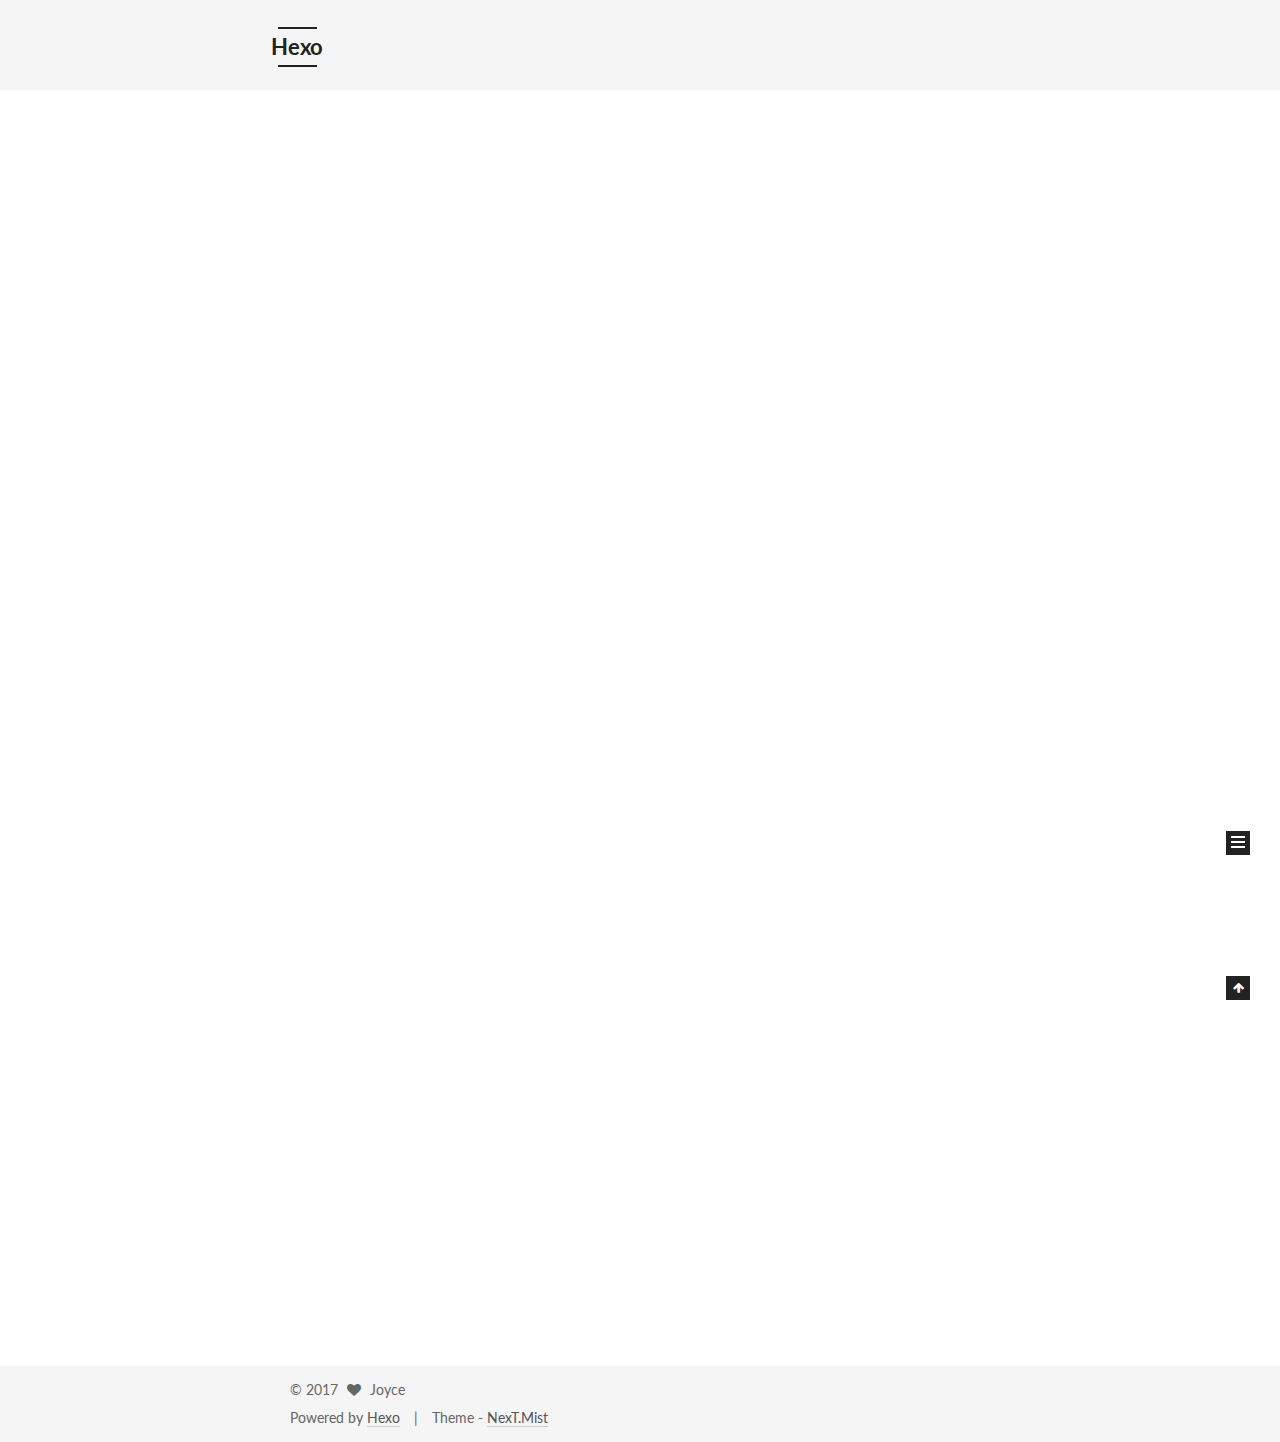
<file: index.html>
<!doctype html>



  


<html class="theme-next mist use-motion" lang="en">
<head>
  <meta charset="UTF-8"/>
<meta http-equiv="X-UA-Compatible" content="IE=edge" />
<meta name="viewport" content="width=device-width, initial-scale=1, maximum-scale=1"/>



<meta http-equiv="Cache-Control" content="no-transform" />
<meta http-equiv="Cache-Control" content="no-siteapp" />















  
  
  <link href="/lib/fancybox/source/jquery.fancybox.css?v=2.1.5" rel="stylesheet" type="text/css" />




  
  
  
  

  
    
    
  

  

  

  

  

  
    
    
    <link href="//fonts.googleapis.com/css?family=Lato:300,300italic,400,400italic,700,700italic&subset=latin,latin-ext" rel="stylesheet" type="text/css">
  






<link href="/lib/font-awesome/css/font-awesome.min.css?v=4.6.2" rel="stylesheet" type="text/css" />

<link href="/css/main.css?v=5.1.0" rel="stylesheet" type="text/css" />


  <meta name="keywords" content="Hexo, NexT" />








  <link rel="shortcut icon" type="image/x-icon" href="/favicon.ico?v=5.1.0" />






<meta property="og:type" content="website">
<meta property="og:title" content="Hexo">
<meta property="og:url" content="http://yoursite.com/index.html">
<meta property="og:site_name" content="Hexo">
<meta name="twitter:card" content="summary">
<meta name="twitter:title" content="Hexo">



<script type="text/javascript" id="hexo.configurations">
  var NexT = window.NexT || {};
  var CONFIG = {
    root: '/',
    scheme: 'Mist',
    sidebar: {"position":"left","display":"post","offset":12,"offset_float":0,"b2t":false,"scrollpercent":false},
    fancybox: true,
    motion: true,
    duoshuo: {
      userId: '0',
      author: 'Author'
    },
    algolia: {
      applicationID: '',
      apiKey: '',
      indexName: '',
      hits: {"per_page":10},
      labels: {"input_placeholder":"Search for Posts","hits_empty":"We didn't find any results for the search: ${query}","hits_stats":"${hits} results found in ${time} ms"}
    }
  };
</script>



  <link rel="canonical" href="http://yoursite.com/"/>





  <title> Hexo </title>
</head>

<body itemscope itemtype="http://schema.org/WebPage" lang="en">

  














  
  
    
  

  <div class="container sidebar-position-left 
   page-home 
 ">
    <div class="headband"></div>

    <header id="header" class="header" itemscope itemtype="http://schema.org/WPHeader">
      <div class="header-inner"><div class="site-brand-wrapper">
  <div class="site-meta ">
    

    <div class="custom-logo-site-title">
      <a href="/"  class="brand" rel="start">
        <span class="logo-line-before"><i></i></span>
        <span class="site-title">Hexo</span>
        <span class="logo-line-after"><i></i></span>
      </a>
    </div>
      
        <p class="site-subtitle"></p>
      
  </div>

  <div class="site-nav-toggle">
    <button>
      <span class="btn-bar"></span>
      <span class="btn-bar"></span>
      <span class="btn-bar"></span>
    </button>
  </div>
</div>

<nav class="site-nav">
  

  
    <ul id="menu" class="menu">
      
        
        <li class="menu-item menu-item-home">
          <a href="/" rel="section">
            
              <i class="menu-item-icon fa fa-fw fa-home"></i> <br />
            
            Home
          </a>
        </li>
      
        
        <li class="menu-item menu-item-archives">
          <a href="/archives" rel="section">
            
              <i class="menu-item-icon fa fa-fw fa-archive"></i> <br />
            
            Archives
          </a>
        </li>
      

      
    </ul>
  

  
</nav>



 </div>
    </header>

    <main id="main" class="main">
      <div class="main-inner">
        <div class="content-wrap">
          <div id="content" class="content">
            
  <section id="posts" class="posts-expand">
    
      

  

  
  
  

  <article class="post post-type-normal " itemscope itemtype="http://schema.org/Article">
    <link itemprop="mainEntityOfPage" href="http://yoursite.com/2017/03/09/测试一下/">

    <span hidden itemprop="author" itemscope itemtype="http://schema.org/Person">
      <meta itemprop="name" content="Joyce">
      <meta itemprop="description" content="">
      <meta itemprop="image" content="/images/avatar.gif">
    </span>

    <span hidden itemprop="publisher" itemscope itemtype="http://schema.org/Organization">
      <meta itemprop="name" content="Hexo">
    </span>

    
      <header class="post-header">

        
        
          <h1 class="post-title" itemprop="name headline">
            
            
              
                
                <a class="post-title-link" href="/2017/03/09/测试一下/" itemprop="url">
                  测试一下
                </a>
              
            
          </h1>
        

        <div class="post-meta">
          <span class="post-time">
            
              <span class="post-meta-item-icon">
                <i class="fa fa-calendar-o"></i>
              </span>
              
                <span class="post-meta-item-text">Posted on</span>
              
              <time title="Post created" itemprop="dateCreated datePublished" datetime="2017-03-09T09:18:50+08:00">
                2017-03-09
              </time>
            

            

            
          </span>

          

          
            
          

          
          

          

          

          

        </div>
      </header>
    


    <div class="post-body" itemprop="articleBody">

      
      

      
        
          
            
          
        
      
    </div>

    <div>
      
    </div>

    <div>
      
    </div>

    <div>
      
    </div>

    <footer class="post-footer">
      

      

      

      
      
        <div class="post-eof"></div>
      
    </footer>
  </article>


    
      

  

  
  
  

  <article class="post post-type-normal " itemscope itemtype="http://schema.org/Article">
    <link itemprop="mainEntityOfPage" href="http://yoursite.com/2017/03/08/hello-world/">

    <span hidden itemprop="author" itemscope itemtype="http://schema.org/Person">
      <meta itemprop="name" content="Joyce">
      <meta itemprop="description" content="">
      <meta itemprop="image" content="/images/avatar.gif">
    </span>

    <span hidden itemprop="publisher" itemscope itemtype="http://schema.org/Organization">
      <meta itemprop="name" content="Hexo">
    </span>

    
      <header class="post-header">

        
        
          <h1 class="post-title" itemprop="name headline">
            
            
              
                
                <a class="post-title-link" href="/2017/03/08/hello-world/" itemprop="url">
                  Hello World
                </a>
              
            
          </h1>
        

        <div class="post-meta">
          <span class="post-time">
            
              <span class="post-meta-item-icon">
                <i class="fa fa-calendar-o"></i>
              </span>
              
                <span class="post-meta-item-text">Posted on</span>
              
              <time title="Post created" itemprop="dateCreated datePublished" datetime="2017-03-08T18:56:02+08:00">
                2017-03-08
              </time>
            

            

            
          </span>

          

          
            
          

          
          

          

          

          

        </div>
      </header>
    


    <div class="post-body" itemprop="articleBody">

      
      

      
        
          
            <p>Welcome to <a href="https://hexo.io/" target="_blank" rel="external">Hexo</a>! This is your very first post. Check <a href="https://hexo.io/docs/" target="_blank" rel="external">documentation</a> for more info. If you get any problems when using Hexo, you can find the answer in <a href="https://hexo.io/docs/troubleshooting.html" target="_blank" rel="external">troubleshooting</a> or you can ask me on <a href="https://github.com/hexojs/hexo/issues" target="_blank" rel="external">GitHub</a>.</p>
<h2 id="Quick-Start"><a href="#Quick-Start" class="headerlink" title="Quick Start"></a>Quick Start</h2><h3 id="Create-a-new-post"><a href="#Create-a-new-post" class="headerlink" title="Create a new post"></a>Create a new post</h3><figure class="highlight bash"><table><tr><td class="gutter"><pre><div class="line">1</div></pre></td><td class="code"><pre><div class="line">$ hexo new <span class="string">"My New Post"</span></div></pre></td></tr></table></figure>
<p>More info: <a href="https://hexo.io/docs/writing.html" target="_blank" rel="external">Writing</a></p>
<h3 id="Run-server"><a href="#Run-server" class="headerlink" title="Run server"></a>Run server</h3><figure class="highlight bash"><table><tr><td class="gutter"><pre><div class="line">1</div></pre></td><td class="code"><pre><div class="line">$ hexo server</div></pre></td></tr></table></figure>
<p>More info: <a href="https://hexo.io/docs/server.html" target="_blank" rel="external">Server</a></p>
<h3 id="Generate-static-files"><a href="#Generate-static-files" class="headerlink" title="Generate static files"></a>Generate static files</h3><figure class="highlight bash"><table><tr><td class="gutter"><pre><div class="line">1</div></pre></td><td class="code"><pre><div class="line">$ hexo generate</div></pre></td></tr></table></figure>
<p>More info: <a href="https://hexo.io/docs/generating.html" target="_blank" rel="external">Generating</a></p>
<h3 id="Deploy-to-remote-sites"><a href="#Deploy-to-remote-sites" class="headerlink" title="Deploy to remote sites"></a>Deploy to remote sites</h3><figure class="highlight bash"><table><tr><td class="gutter"><pre><div class="line">1</div></pre></td><td class="code"><pre><div class="line">$ hexo deploy</div></pre></td></tr></table></figure>
<p>More info: <a href="https://hexo.io/docs/deployment.html" target="_blank" rel="external">Deployment</a></p>

          
        
      
    </div>

    <div>
      
    </div>

    <div>
      
    </div>

    <div>
      
    </div>

    <footer class="post-footer">
      

      

      

      
      
        <div class="post-eof"></div>
      
    </footer>
  </article>


    
  </section>

  


          </div>
          


          

        </div>
        
          
  
  <div class="sidebar-toggle">
    <div class="sidebar-toggle-line-wrap">
      <span class="sidebar-toggle-line sidebar-toggle-line-first"></span>
      <span class="sidebar-toggle-line sidebar-toggle-line-middle"></span>
      <span class="sidebar-toggle-line sidebar-toggle-line-last"></span>
    </div>
  </div>

  <aside id="sidebar" class="sidebar">
    <div class="sidebar-inner">

      

      

      <section class="site-overview sidebar-panel sidebar-panel-active">
        <div class="site-author motion-element" itemprop="author" itemscope itemtype="http://schema.org/Person">
          <img class="site-author-image" itemprop="image"
               src="/images/avatar.gif"
               alt="Joyce" />
          <p class="site-author-name" itemprop="name">Joyce</p>
           
              <p class="site-description motion-element" itemprop="description"></p>
          
        </div>
        <nav class="site-state motion-element">

          
            <div class="site-state-item site-state-posts">
              <a href="/archives">
                <span class="site-state-item-count">2</span>
                <span class="site-state-item-name">posts</span>
              </a>
            </div>
          

          

          

        </nav>

        

        <div class="links-of-author motion-element">
          
        </div>

        
        

        
        

        


      </section>

      

      

    </div>
  </aside>


        
      </div>
    </main>

    <footer id="footer" class="footer">
      <div class="footer-inner">
        <div class="copyright" >
  
  &copy; 
  <span itemprop="copyrightYear">2017</span>
  <span class="with-love">
    <i class="fa fa-heart"></i>
  </span>
  <span class="author" itemprop="copyrightHolder">Joyce</span>
</div>


<div class="powered-by">
  Powered by <a class="theme-link" href="https://hexo.io">Hexo</a>
</div>

<div class="theme-info">
  Theme -
  <a class="theme-link" href="https://github.com/iissnan/hexo-theme-next">
    NexT.Mist
  </a>
</div>


        

        
      </div>
    </footer>

    
      <div class="back-to-top">
        <i class="fa fa-arrow-up"></i>
        
      </div>
    

  </div>

  

<script type="text/javascript">
  if (Object.prototype.toString.call(window.Promise) !== '[object Function]') {
    window.Promise = null;
  }
</script>









  






  
  <script type="text/javascript" src="/lib/jquery/index.js?v=2.1.3"></script>

  
  <script type="text/javascript" src="/lib/fastclick/lib/fastclick.min.js?v=1.0.6"></script>

  
  <script type="text/javascript" src="/lib/jquery_lazyload/jquery.lazyload.js?v=1.9.7"></script>

  
  <script type="text/javascript" src="/lib/velocity/velocity.min.js?v=1.2.1"></script>

  
  <script type="text/javascript" src="/lib/velocity/velocity.ui.min.js?v=1.2.1"></script>

  
  <script type="text/javascript" src="/lib/fancybox/source/jquery.fancybox.pack.js?v=2.1.5"></script>


  


  <script type="text/javascript" src="/js/src/utils.js?v=5.1.0"></script>

  <script type="text/javascript" src="/js/src/motion.js?v=5.1.0"></script>



  
  

  

  


  <script type="text/javascript" src="/js/src/bootstrap.js?v=5.1.0"></script>



  


  




	





  





  





  






  





  

  

  

  

</body>
</html>
</file>
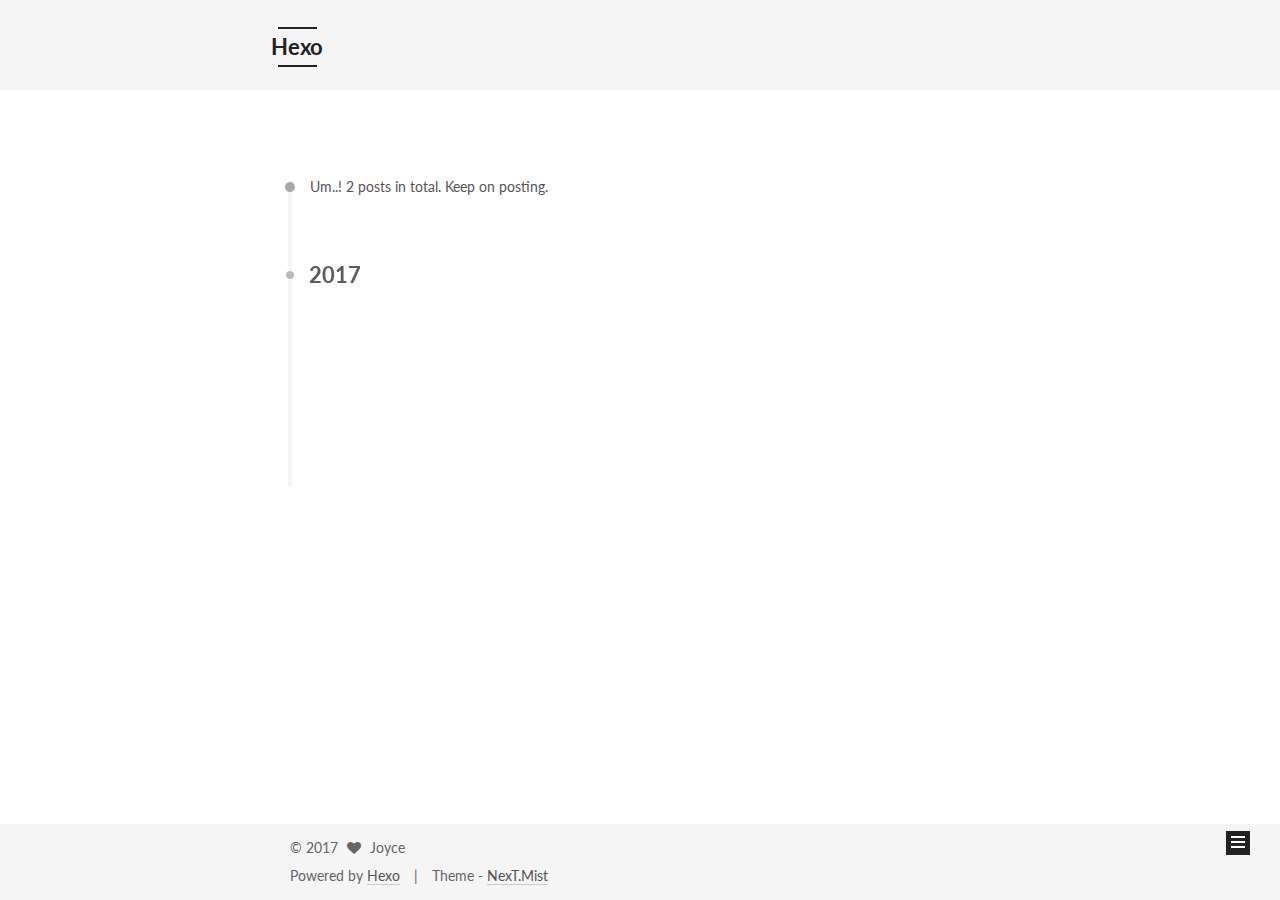
<file: archives/index.html>
<!doctype html>



  


<html class="theme-next mist use-motion" lang="en">
<head>
  <meta charset="UTF-8"/>
<meta http-equiv="X-UA-Compatible" content="IE=edge" />
<meta name="viewport" content="width=device-width, initial-scale=1, maximum-scale=1"/>



<meta http-equiv="Cache-Control" content="no-transform" />
<meta http-equiv="Cache-Control" content="no-siteapp" />















  
  
  <link href="/lib/fancybox/source/jquery.fancybox.css?v=2.1.5" rel="stylesheet" type="text/css" />




  
  
  
  

  
    
    
  

  

  

  

  

  
    
    
    <link href="//fonts.googleapis.com/css?family=Lato:300,300italic,400,400italic,700,700italic&subset=latin,latin-ext" rel="stylesheet" type="text/css">
  






<link href="/lib/font-awesome/css/font-awesome.min.css?v=4.6.2" rel="stylesheet" type="text/css" />

<link href="/css/main.css?v=5.1.0" rel="stylesheet" type="text/css" />


  <meta name="keywords" content="Hexo, NexT" />








  <link rel="shortcut icon" type="image/x-icon" href="/favicon.ico?v=5.1.0" />






<meta property="og:type" content="website">
<meta property="og:title" content="Hexo">
<meta property="og:url" content="http://yoursite.com/archives/index.html">
<meta property="og:site_name" content="Hexo">
<meta name="twitter:card" content="summary">
<meta name="twitter:title" content="Hexo">



<script type="text/javascript" id="hexo.configurations">
  var NexT = window.NexT || {};
  var CONFIG = {
    root: '/',
    scheme: 'Mist',
    sidebar: {"position":"left","display":"post","offset":12,"offset_float":0,"b2t":false,"scrollpercent":false},
    fancybox: true,
    motion: true,
    duoshuo: {
      userId: '0',
      author: 'Author'
    },
    algolia: {
      applicationID: '',
      apiKey: '',
      indexName: '',
      hits: {"per_page":10},
      labels: {"input_placeholder":"Search for Posts","hits_empty":"We didn't find any results for the search: ${query}","hits_stats":"${hits} results found in ${time} ms"}
    }
  };
</script>



  <link rel="canonical" href="http://yoursite.com/archives/"/>





  <title> Archive | Hexo </title>
</head>

<body itemscope itemtype="http://schema.org/WebPage" lang="en">

  














  
  
    
  

  <div class="container sidebar-position-left  page-archive  ">
    <div class="headband"></div>

    <header id="header" class="header" itemscope itemtype="http://schema.org/WPHeader">
      <div class="header-inner"><div class="site-brand-wrapper">
  <div class="site-meta ">
    

    <div class="custom-logo-site-title">
      <a href="/"  class="brand" rel="start">
        <span class="logo-line-before"><i></i></span>
        <span class="site-title">Hexo</span>
        <span class="logo-line-after"><i></i></span>
      </a>
    </div>
      
        <p class="site-subtitle"></p>
      
  </div>

  <div class="site-nav-toggle">
    <button>
      <span class="btn-bar"></span>
      <span class="btn-bar"></span>
      <span class="btn-bar"></span>
    </button>
  </div>
</div>

<nav class="site-nav">
  

  
    <ul id="menu" class="menu">
      
        
        <li class="menu-item menu-item-home">
          <a href="/" rel="section">
            
              <i class="menu-item-icon fa fa-fw fa-home"></i> <br />
            
            Home
          </a>
        </li>
      
        
        <li class="menu-item menu-item-archives">
          <a href="/archives" rel="section">
            
              <i class="menu-item-icon fa fa-fw fa-archive"></i> <br />
            
            Archives
          </a>
        </li>
      

      
    </ul>
  

  
</nav>



 </div>
    </header>

    <main id="main" class="main">
      <div class="main-inner">
        <div class="content-wrap">
          <div id="content" class="content">
            

  <section id="posts" class="posts-collapse">
    <span class="archive-move-on"></span>

    <span class="archive-page-counter">
      
      
      
        
      
      Um..! 2 posts in total. Keep on posting.
    </span>

    

      
      
      

      
        
        <div class="collection-title">
          <h2 class="archive-year motion-element" id="archive-year-2017">2017</h2>
        </div>
      
      

      

  <article class="post post-type-normal" itemscope itemtype="http://schema.org/Article">
    <header class="post-header">

      <h1 class="post-title">
        
            <a class="post-title-link" href="/2017/03/09/测试一下/" itemprop="url">
              
                <span itemprop="name">测试一下</span>
              
            </a>
        
      </h1>

      <div class="post-meta">
        <time class="post-time" itemprop="dateCreated"
              datetime="2017-03-09T09:18:50+08:00"
              content="2017-03-09" >
          03-09
        </time>
      </div>

    </header>
  </article>



    

      
      
      

      
      

      

  <article class="post post-type-normal" itemscope itemtype="http://schema.org/Article">
    <header class="post-header">

      <h1 class="post-title">
        
            <a class="post-title-link" href="/2017/03/08/hello-world/" itemprop="url">
              
                <span itemprop="name">Hello World</span>
              
            </a>
        
      </h1>

      <div class="post-meta">
        <time class="post-time" itemprop="dateCreated"
              datetime="2017-03-08T18:56:02+08:00"
              content="2017-03-08" >
          03-08
        </time>
      </div>

    </header>
  </article>



    

  </section>

  



          </div>
          


          

        </div>
        
          
  
  <div class="sidebar-toggle">
    <div class="sidebar-toggle-line-wrap">
      <span class="sidebar-toggle-line sidebar-toggle-line-first"></span>
      <span class="sidebar-toggle-line sidebar-toggle-line-middle"></span>
      <span class="sidebar-toggle-line sidebar-toggle-line-last"></span>
    </div>
  </div>

  <aside id="sidebar" class="sidebar">
    <div class="sidebar-inner">

      

      

      <section class="site-overview sidebar-panel sidebar-panel-active">
        <div class="site-author motion-element" itemprop="author" itemscope itemtype="http://schema.org/Person">
          <img class="site-author-image" itemprop="image"
               src="/images/avatar.gif"
               alt="Joyce" />
          <p class="site-author-name" itemprop="name">Joyce</p>
           
              <p class="site-description motion-element" itemprop="description"></p>
          
        </div>
        <nav class="site-state motion-element">

          
            <div class="site-state-item site-state-posts">
              <a href="/archives">
                <span class="site-state-item-count">2</span>
                <span class="site-state-item-name">posts</span>
              </a>
            </div>
          

          

          

        </nav>

        

        <div class="links-of-author motion-element">
          
        </div>

        
        

        
        

        


      </section>

      

      

    </div>
  </aside>


        
      </div>
    </main>

    <footer id="footer" class="footer">
      <div class="footer-inner">
        <div class="copyright" >
  
  &copy; 
  <span itemprop="copyrightYear">2017</span>
  <span class="with-love">
    <i class="fa fa-heart"></i>
  </span>
  <span class="author" itemprop="copyrightHolder">Joyce</span>
</div>


<div class="powered-by">
  Powered by <a class="theme-link" href="https://hexo.io">Hexo</a>
</div>

<div class="theme-info">
  Theme -
  <a class="theme-link" href="https://github.com/iissnan/hexo-theme-next">
    NexT.Mist
  </a>
</div>


        

        
      </div>
    </footer>

    
      <div class="back-to-top">
        <i class="fa fa-arrow-up"></i>
        
      </div>
    

  </div>

  

<script type="text/javascript">
  if (Object.prototype.toString.call(window.Promise) !== '[object Function]') {
    window.Promise = null;
  }
</script>









  






  
  <script type="text/javascript" src="/lib/jquery/index.js?v=2.1.3"></script>

  
  <script type="text/javascript" src="/lib/fastclick/lib/fastclick.min.js?v=1.0.6"></script>

  
  <script type="text/javascript" src="/lib/jquery_lazyload/jquery.lazyload.js?v=1.9.7"></script>

  
  <script type="text/javascript" src="/lib/velocity/velocity.min.js?v=1.2.1"></script>

  
  <script type="text/javascript" src="/lib/velocity/velocity.ui.min.js?v=1.2.1"></script>

  
  <script type="text/javascript" src="/lib/fancybox/source/jquery.fancybox.pack.js?v=2.1.5"></script>


  


  <script type="text/javascript" src="/js/src/utils.js?v=5.1.0"></script>

  <script type="text/javascript" src="/js/src/motion.js?v=5.1.0"></script>



  
  

  
  
    <script type="text/javascript" id="motion.page.archive">
      $('.archive-year').velocity('transition.slideLeftIn');
    </script>
  


  


  <script type="text/javascript" src="/js/src/bootstrap.js?v=5.1.0"></script>



  


  




	





  





  





  






  





  

  

  

  

</body>
</html>
</file>
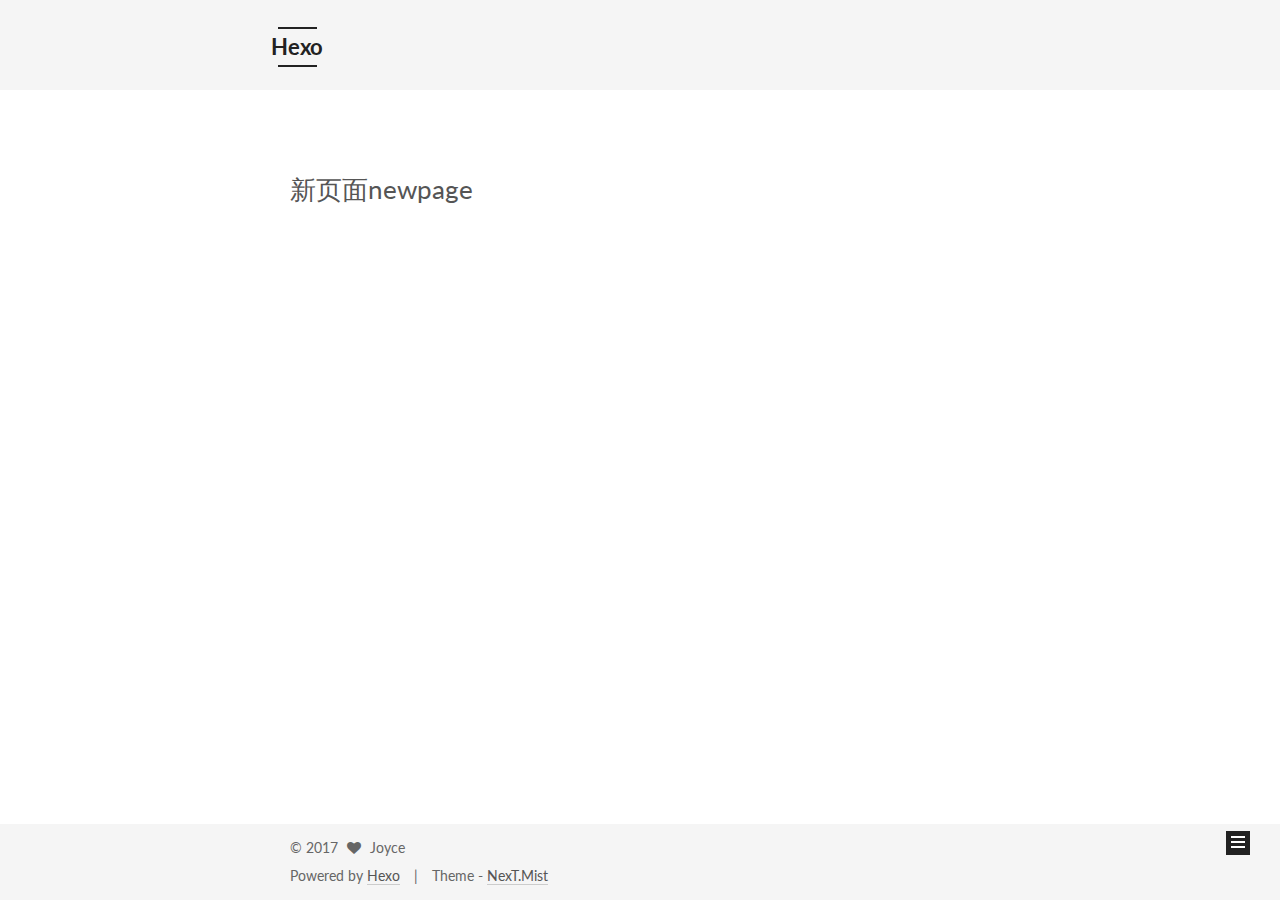
<file: 新页面newpage/index.html>
<!doctype html>



  


<html class="theme-next mist use-motion" lang="en">
<head>
  <meta charset="UTF-8"/>
<meta http-equiv="X-UA-Compatible" content="IE=edge" />
<meta name="viewport" content="width=device-width, initial-scale=1, maximum-scale=1"/>



<meta http-equiv="Cache-Control" content="no-transform" />
<meta http-equiv="Cache-Control" content="no-siteapp" />















  
  
  <link href="/lib/fancybox/source/jquery.fancybox.css?v=2.1.5" rel="stylesheet" type="text/css" />




  
  
  
  

  
    
    
  

  

  

  

  

  
    
    
    <link href="//fonts.googleapis.com/css?family=Lato:300,300italic,400,400italic,700,700italic&subset=latin,latin-ext" rel="stylesheet" type="text/css">
  






<link href="/lib/font-awesome/css/font-awesome.min.css?v=4.6.2" rel="stylesheet" type="text/css" />

<link href="/css/main.css?v=5.1.0" rel="stylesheet" type="text/css" />


  <meta name="keywords" content="Hexo, NexT" />








  <link rel="shortcut icon" type="image/x-icon" href="/favicon.ico?v=5.1.0" />






<meta property="og:type" content="website">
<meta property="og:title" content="新页面newpage">
<meta property="og:url" content="http://yoursite.com/新页面newpage/index.html">
<meta property="og:site_name" content="Hexo">
<meta property="og:updated_time" content="2017-03-09T01:21:28.719Z">
<meta name="twitter:card" content="summary">
<meta name="twitter:title" content="新页面newpage">



<script type="text/javascript" id="hexo.configurations">
  var NexT = window.NexT || {};
  var CONFIG = {
    root: '/',
    scheme: 'Mist',
    sidebar: {"position":"left","display":"post","offset":12,"offset_float":0,"b2t":false,"scrollpercent":false},
    fancybox: true,
    motion: true,
    duoshuo: {
      userId: '0',
      author: 'Author'
    },
    algolia: {
      applicationID: '',
      apiKey: '',
      indexName: '',
      hits: {"per_page":10},
      labels: {"input_placeholder":"Search for Posts","hits_empty":"We didn't find any results for the search: ${query}","hits_stats":"${hits} results found in ${time} ms"}
    }
  };
</script>



  <link rel="canonical" href="http://yoursite.com/新页面newpage/"/>





  <title>
  

  
    新页面newpage | Hexo
  
</title>
</head>

<body itemscope itemtype="http://schema.org/WebPage" lang="en">

  














  
  
    
  

  <div class="container sidebar-position-left  ">
    <div class="headband"></div>

    <header id="header" class="header" itemscope itemtype="http://schema.org/WPHeader">
      <div class="header-inner"><div class="site-brand-wrapper">
  <div class="site-meta ">
    

    <div class="custom-logo-site-title">
      <a href="/"  class="brand" rel="start">
        <span class="logo-line-before"><i></i></span>
        <span class="site-title">Hexo</span>
        <span class="logo-line-after"><i></i></span>
      </a>
    </div>
      
        <p class="site-subtitle"></p>
      
  </div>

  <div class="site-nav-toggle">
    <button>
      <span class="btn-bar"></span>
      <span class="btn-bar"></span>
      <span class="btn-bar"></span>
    </button>
  </div>
</div>

<nav class="site-nav">
  

  
    <ul id="menu" class="menu">
      
        
        <li class="menu-item menu-item-home">
          <a href="/" rel="section">
            
              <i class="menu-item-icon fa fa-fw fa-home"></i> <br />
            
            Home
          </a>
        </li>
      
        
        <li class="menu-item menu-item-archives">
          <a href="/archives" rel="section">
            
              <i class="menu-item-icon fa fa-fw fa-archive"></i> <br />
            
            Archives
          </a>
        </li>
      

      
    </ul>
  

  
</nav>



 </div>
    </header>

    <main id="main" class="main">
      <div class="main-inner">
        <div class="content-wrap">
          <div id="content" class="content">
            

  <div id="posts" class="posts-expand">
  <header class="post-header">

	<h1 class="post-title" itemprop="name headline">新页面newpage</h1>



</header>

    
    
      
    
  </div>


          </div>
          


          
  <div class="comments" id="comments">
    
  </div>


        </div>
        
          
  
  <div class="sidebar-toggle">
    <div class="sidebar-toggle-line-wrap">
      <span class="sidebar-toggle-line sidebar-toggle-line-first"></span>
      <span class="sidebar-toggle-line sidebar-toggle-line-middle"></span>
      <span class="sidebar-toggle-line sidebar-toggle-line-last"></span>
    </div>
  </div>

  <aside id="sidebar" class="sidebar">
    <div class="sidebar-inner">

      

      

      <section class="site-overview sidebar-panel sidebar-panel-active">
        <div class="site-author motion-element" itemprop="author" itemscope itemtype="http://schema.org/Person">
          <img class="site-author-image" itemprop="image"
               src="/images/avatar.gif"
               alt="Joyce" />
          <p class="site-author-name" itemprop="name">Joyce</p>
           
              <p class="site-description motion-element" itemprop="description"></p>
          
        </div>
        <nav class="site-state motion-element">

          
            <div class="site-state-item site-state-posts">
              <a href="/archives">
                <span class="site-state-item-count">2</span>
                <span class="site-state-item-name">posts</span>
              </a>
            </div>
          

          

          

        </nav>

        

        <div class="links-of-author motion-element">
          
        </div>

        
        

        
        

        


      </section>

      

      

    </div>
  </aside>


        
      </div>
    </main>

    <footer id="footer" class="footer">
      <div class="footer-inner">
        <div class="copyright" >
  
  &copy; 
  <span itemprop="copyrightYear">2017</span>
  <span class="with-love">
    <i class="fa fa-heart"></i>
  </span>
  <span class="author" itemprop="copyrightHolder">Joyce</span>
</div>


<div class="powered-by">
  Powered by <a class="theme-link" href="https://hexo.io">Hexo</a>
</div>

<div class="theme-info">
  Theme -
  <a class="theme-link" href="https://github.com/iissnan/hexo-theme-next">
    NexT.Mist
  </a>
</div>


        

        
      </div>
    </footer>

    
      <div class="back-to-top">
        <i class="fa fa-arrow-up"></i>
        
      </div>
    

  </div>

  

<script type="text/javascript">
  if (Object.prototype.toString.call(window.Promise) !== '[object Function]') {
    window.Promise = null;
  }
</script>









  






  
  <script type="text/javascript" src="/lib/jquery/index.js?v=2.1.3"></script>

  
  <script type="text/javascript" src="/lib/fastclick/lib/fastclick.min.js?v=1.0.6"></script>

  
  <script type="text/javascript" src="/lib/jquery_lazyload/jquery.lazyload.js?v=1.9.7"></script>

  
  <script type="text/javascript" src="/lib/velocity/velocity.min.js?v=1.2.1"></script>

  
  <script type="text/javascript" src="/lib/velocity/velocity.ui.min.js?v=1.2.1"></script>

  
  <script type="text/javascript" src="/lib/fancybox/source/jquery.fancybox.pack.js?v=2.1.5"></script>


  


  <script type="text/javascript" src="/js/src/utils.js?v=5.1.0"></script>

  <script type="text/javascript" src="/js/src/motion.js?v=5.1.0"></script>



  
  

  

  


  <script type="text/javascript" src="/js/src/bootstrap.js?v=5.1.0"></script>



  


  




	





  





  





  






  





  

  

  

  

</body>
</html>
</file>
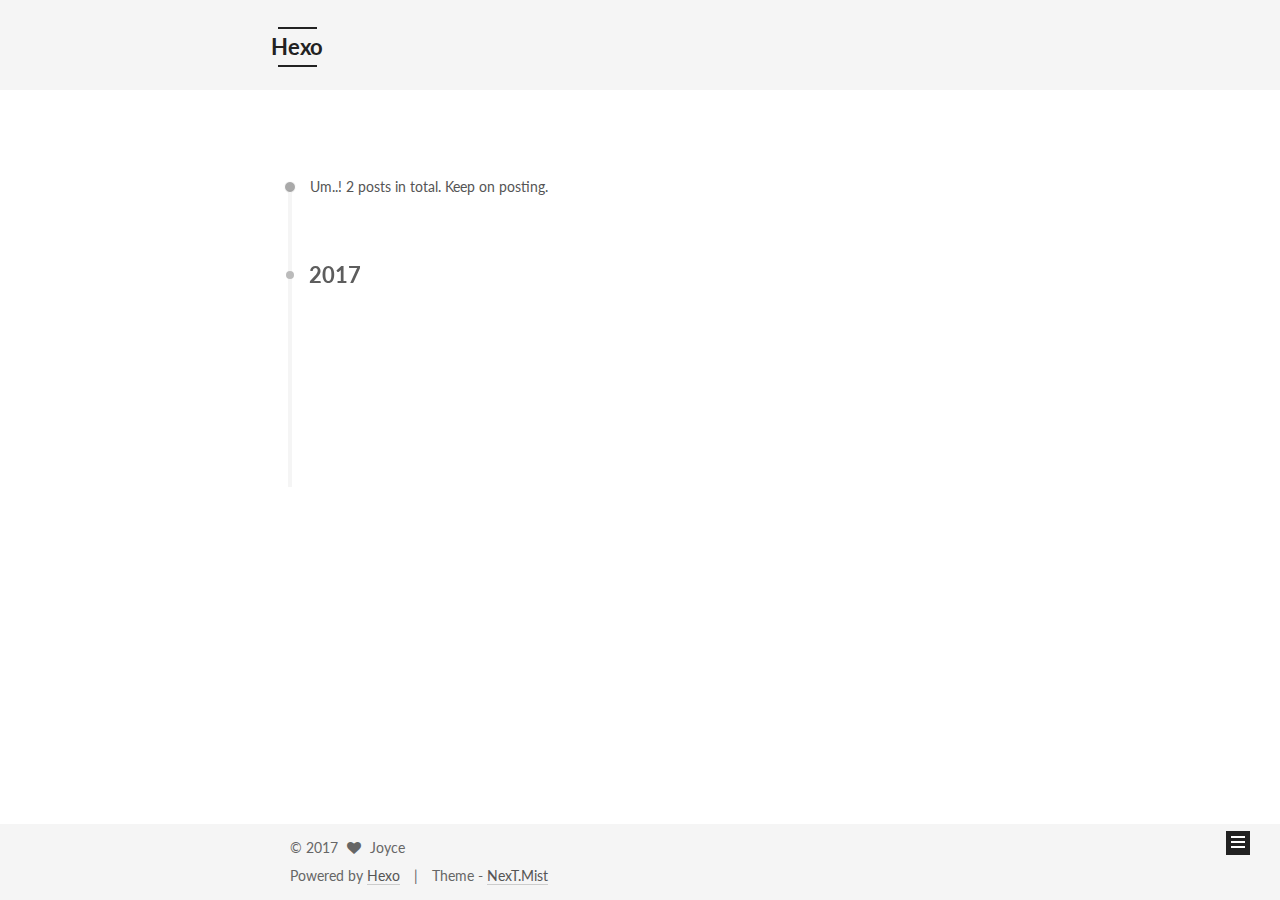
<file: archives/2017/index.html>
<!doctype html>



  


<html class="theme-next mist use-motion" lang="en">
<head>
  <meta charset="UTF-8"/>
<meta http-equiv="X-UA-Compatible" content="IE=edge" />
<meta name="viewport" content="width=device-width, initial-scale=1, maximum-scale=1"/>



<meta http-equiv="Cache-Control" content="no-transform" />
<meta http-equiv="Cache-Control" content="no-siteapp" />















  
  
  <link href="/lib/fancybox/source/jquery.fancybox.css?v=2.1.5" rel="stylesheet" type="text/css" />




  
  
  
  

  
    
    
  

  

  

  

  

  
    
    
    <link href="//fonts.googleapis.com/css?family=Lato:300,300italic,400,400italic,700,700italic&subset=latin,latin-ext" rel="stylesheet" type="text/css">
  






<link href="/lib/font-awesome/css/font-awesome.min.css?v=4.6.2" rel="stylesheet" type="text/css" />

<link href="/css/main.css?v=5.1.0" rel="stylesheet" type="text/css" />


  <meta name="keywords" content="Hexo, NexT" />








  <link rel="shortcut icon" type="image/x-icon" href="/favicon.ico?v=5.1.0" />






<meta property="og:type" content="website">
<meta property="og:title" content="Hexo">
<meta property="og:url" content="http://yoursite.com/archives/2017/index.html">
<meta property="og:site_name" content="Hexo">
<meta name="twitter:card" content="summary">
<meta name="twitter:title" content="Hexo">



<script type="text/javascript" id="hexo.configurations">
  var NexT = window.NexT || {};
  var CONFIG = {
    root: '/',
    scheme: 'Mist',
    sidebar: {"position":"left","display":"post","offset":12,"offset_float":0,"b2t":false,"scrollpercent":false},
    fancybox: true,
    motion: true,
    duoshuo: {
      userId: '0',
      author: 'Author'
    },
    algolia: {
      applicationID: '',
      apiKey: '',
      indexName: '',
      hits: {"per_page":10},
      labels: {"input_placeholder":"Search for Posts","hits_empty":"We didn't find any results for the search: ${query}","hits_stats":"${hits} results found in ${time} ms"}
    }
  };
</script>



  <link rel="canonical" href="http://yoursite.com/archives/2017/"/>





  <title> Archive | Hexo </title>
</head>

<body itemscope itemtype="http://schema.org/WebPage" lang="en">

  














  
  
    
  

  <div class="container sidebar-position-left  page-archive  ">
    <div class="headband"></div>

    <header id="header" class="header" itemscope itemtype="http://schema.org/WPHeader">
      <div class="header-inner"><div class="site-brand-wrapper">
  <div class="site-meta ">
    

    <div class="custom-logo-site-title">
      <a href="/"  class="brand" rel="start">
        <span class="logo-line-before"><i></i></span>
        <span class="site-title">Hexo</span>
        <span class="logo-line-after"><i></i></span>
      </a>
    </div>
      
        <p class="site-subtitle"></p>
      
  </div>

  <div class="site-nav-toggle">
    <button>
      <span class="btn-bar"></span>
      <span class="btn-bar"></span>
      <span class="btn-bar"></span>
    </button>
  </div>
</div>

<nav class="site-nav">
  

  
    <ul id="menu" class="menu">
      
        
        <li class="menu-item menu-item-home">
          <a href="/" rel="section">
            
              <i class="menu-item-icon fa fa-fw fa-home"></i> <br />
            
            Home
          </a>
        </li>
      
        
        <li class="menu-item menu-item-archives">
          <a href="/archives" rel="section">
            
              <i class="menu-item-icon fa fa-fw fa-archive"></i> <br />
            
            Archives
          </a>
        </li>
      

      
    </ul>
  

  
</nav>



 </div>
    </header>

    <main id="main" class="main">
      <div class="main-inner">
        <div class="content-wrap">
          <div id="content" class="content">
            

  <section id="posts" class="posts-collapse">
    <span class="archive-move-on"></span>

    <span class="archive-page-counter">
      
      
      
        
      
      Um..! 2 posts in total. Keep on posting.
    </span>

    

      
      
      

      
        
        <div class="collection-title">
          <h2 class="archive-year motion-element" id="archive-year-2017">2017</h2>
        </div>
      
      

      

  <article class="post post-type-normal" itemscope itemtype="http://schema.org/Article">
    <header class="post-header">

      <h1 class="post-title">
        
            <a class="post-title-link" href="/2017/03/09/测试一下/" itemprop="url">
              
                <span itemprop="name">测试一下</span>
              
            </a>
        
      </h1>

      <div class="post-meta">
        <time class="post-time" itemprop="dateCreated"
              datetime="2017-03-09T09:18:50+08:00"
              content="2017-03-09" >
          03-09
        </time>
      </div>

    </header>
  </article>



    

      
      
      

      
      

      

  <article class="post post-type-normal" itemscope itemtype="http://schema.org/Article">
    <header class="post-header">

      <h1 class="post-title">
        
            <a class="post-title-link" href="/2017/03/08/hello-world/" itemprop="url">
              
                <span itemprop="name">Hello World</span>
              
            </a>
        
      </h1>

      <div class="post-meta">
        <time class="post-time" itemprop="dateCreated"
              datetime="2017-03-08T18:56:02+08:00"
              content="2017-03-08" >
          03-08
        </time>
      </div>

    </header>
  </article>



    

  </section>

  



          </div>
          


          

        </div>
        
          
  
  <div class="sidebar-toggle">
    <div class="sidebar-toggle-line-wrap">
      <span class="sidebar-toggle-line sidebar-toggle-line-first"></span>
      <span class="sidebar-toggle-line sidebar-toggle-line-middle"></span>
      <span class="sidebar-toggle-line sidebar-toggle-line-last"></span>
    </div>
  </div>

  <aside id="sidebar" class="sidebar">
    <div class="sidebar-inner">

      

      

      <section class="site-overview sidebar-panel sidebar-panel-active">
        <div class="site-author motion-element" itemprop="author" itemscope itemtype="http://schema.org/Person">
          <img class="site-author-image" itemprop="image"
               src="/images/avatar.gif"
               alt="Joyce" />
          <p class="site-author-name" itemprop="name">Joyce</p>
           
              <p class="site-description motion-element" itemprop="description"></p>
          
        </div>
        <nav class="site-state motion-element">

          
            <div class="site-state-item site-state-posts">
              <a href="/archives">
                <span class="site-state-item-count">2</span>
                <span class="site-state-item-name">posts</span>
              </a>
            </div>
          

          

          

        </nav>

        

        <div class="links-of-author motion-element">
          
        </div>

        
        

        
        

        


      </section>

      

      

    </div>
  </aside>


        
      </div>
    </main>

    <footer id="footer" class="footer">
      <div class="footer-inner">
        <div class="copyright" >
  
  &copy; 
  <span itemprop="copyrightYear">2017</span>
  <span class="with-love">
    <i class="fa fa-heart"></i>
  </span>
  <span class="author" itemprop="copyrightHolder">Joyce</span>
</div>


<div class="powered-by">
  Powered by <a class="theme-link" href="https://hexo.io">Hexo</a>
</div>

<div class="theme-info">
  Theme -
  <a class="theme-link" href="https://github.com/iissnan/hexo-theme-next">
    NexT.Mist
  </a>
</div>


        

        
      </div>
    </footer>

    
      <div class="back-to-top">
        <i class="fa fa-arrow-up"></i>
        
      </div>
    

  </div>

  

<script type="text/javascript">
  if (Object.prototype.toString.call(window.Promise) !== '[object Function]') {
    window.Promise = null;
  }
</script>









  






  
  <script type="text/javascript" src="/lib/jquery/index.js?v=2.1.3"></script>

  
  <script type="text/javascript" src="/lib/fastclick/lib/fastclick.min.js?v=1.0.6"></script>

  
  <script type="text/javascript" src="/lib/jquery_lazyload/jquery.lazyload.js?v=1.9.7"></script>

  
  <script type="text/javascript" src="/lib/velocity/velocity.min.js?v=1.2.1"></script>

  
  <script type="text/javascript" src="/lib/velocity/velocity.ui.min.js?v=1.2.1"></script>

  
  <script type="text/javascript" src="/lib/fancybox/source/jquery.fancybox.pack.js?v=2.1.5"></script>


  


  <script type="text/javascript" src="/js/src/utils.js?v=5.1.0"></script>

  <script type="text/javascript" src="/js/src/motion.js?v=5.1.0"></script>



  
  

  
  
    <script type="text/javascript" id="motion.page.archive">
      $('.archive-year').velocity('transition.slideLeftIn');
    </script>
  


  


  <script type="text/javascript" src="/js/src/bootstrap.js?v=5.1.0"></script>



  


  




	





  





  





  






  





  

  

  

  

</body>
</html>
</file>
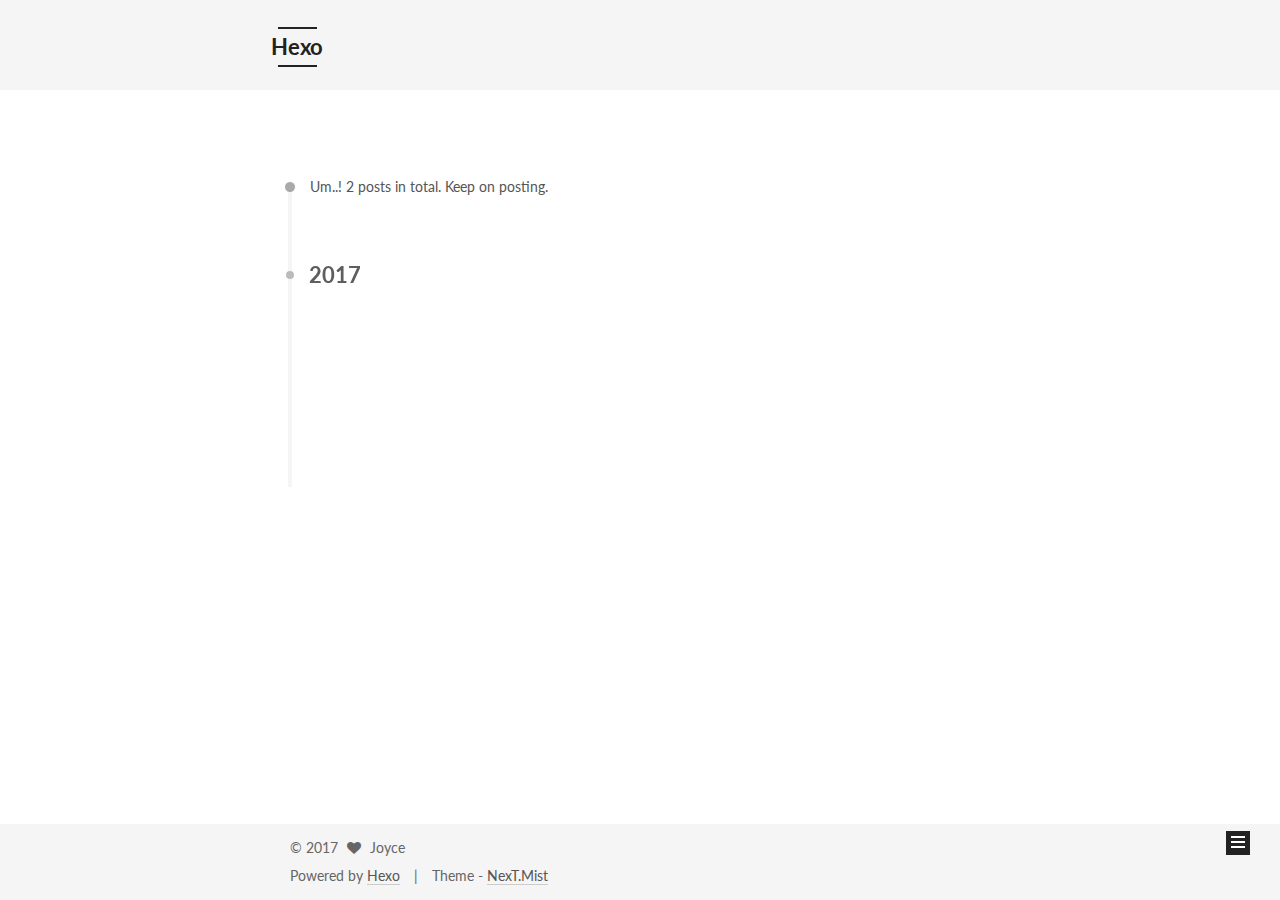
<file: archives/2017/03/index.html>
<!doctype html>



  


<html class="theme-next mist use-motion" lang="en">
<head>
  <meta charset="UTF-8"/>
<meta http-equiv="X-UA-Compatible" content="IE=edge" />
<meta name="viewport" content="width=device-width, initial-scale=1, maximum-scale=1"/>



<meta http-equiv="Cache-Control" content="no-transform" />
<meta http-equiv="Cache-Control" content="no-siteapp" />















  
  
  <link href="/lib/fancybox/source/jquery.fancybox.css?v=2.1.5" rel="stylesheet" type="text/css" />




  
  
  
  

  
    
    
  

  

  

  

  

  
    
    
    <link href="//fonts.googleapis.com/css?family=Lato:300,300italic,400,400italic,700,700italic&subset=latin,latin-ext" rel="stylesheet" type="text/css">
  






<link href="/lib/font-awesome/css/font-awesome.min.css?v=4.6.2" rel="stylesheet" type="text/css" />

<link href="/css/main.css?v=5.1.0" rel="stylesheet" type="text/css" />


  <meta name="keywords" content="Hexo, NexT" />








  <link rel="shortcut icon" type="image/x-icon" href="/favicon.ico?v=5.1.0" />






<meta property="og:type" content="website">
<meta property="og:title" content="Hexo">
<meta property="og:url" content="http://yoursite.com/archives/2017/03/index.html">
<meta property="og:site_name" content="Hexo">
<meta name="twitter:card" content="summary">
<meta name="twitter:title" content="Hexo">



<script type="text/javascript" id="hexo.configurations">
  var NexT = window.NexT || {};
  var CONFIG = {
    root: '/',
    scheme: 'Mist',
    sidebar: {"position":"left","display":"post","offset":12,"offset_float":0,"b2t":false,"scrollpercent":false},
    fancybox: true,
    motion: true,
    duoshuo: {
      userId: '0',
      author: 'Author'
    },
    algolia: {
      applicationID: '',
      apiKey: '',
      indexName: '',
      hits: {"per_page":10},
      labels: {"input_placeholder":"Search for Posts","hits_empty":"We didn't find any results for the search: ${query}","hits_stats":"${hits} results found in ${time} ms"}
    }
  };
</script>



  <link rel="canonical" href="http://yoursite.com/archives/2017/03/"/>





  <title> Archive | Hexo </title>
</head>

<body itemscope itemtype="http://schema.org/WebPage" lang="en">

  














  
  
    
  

  <div class="container sidebar-position-left  page-archive  ">
    <div class="headband"></div>

    <header id="header" class="header" itemscope itemtype="http://schema.org/WPHeader">
      <div class="header-inner"><div class="site-brand-wrapper">
  <div class="site-meta ">
    

    <div class="custom-logo-site-title">
      <a href="/"  class="brand" rel="start">
        <span class="logo-line-before"><i></i></span>
        <span class="site-title">Hexo</span>
        <span class="logo-line-after"><i></i></span>
      </a>
    </div>
      
        <p class="site-subtitle"></p>
      
  </div>

  <div class="site-nav-toggle">
    <button>
      <span class="btn-bar"></span>
      <span class="btn-bar"></span>
      <span class="btn-bar"></span>
    </button>
  </div>
</div>

<nav class="site-nav">
  

  
    <ul id="menu" class="menu">
      
        
        <li class="menu-item menu-item-home">
          <a href="/" rel="section">
            
              <i class="menu-item-icon fa fa-fw fa-home"></i> <br />
            
            Home
          </a>
        </li>
      
        
        <li class="menu-item menu-item-archives">
          <a href="/archives" rel="section">
            
              <i class="menu-item-icon fa fa-fw fa-archive"></i> <br />
            
            Archives
          </a>
        </li>
      

      
    </ul>
  

  
</nav>



 </div>
    </header>

    <main id="main" class="main">
      <div class="main-inner">
        <div class="content-wrap">
          <div id="content" class="content">
            

  <section id="posts" class="posts-collapse">
    <span class="archive-move-on"></span>

    <span class="archive-page-counter">
      
      
      
        
      
      Um..! 2 posts in total. Keep on posting.
    </span>

    

      
      
      

      
        
        <div class="collection-title">
          <h2 class="archive-year motion-element" id="archive-year-2017">2017</h2>
        </div>
      
      

      

  <article class="post post-type-normal" itemscope itemtype="http://schema.org/Article">
    <header class="post-header">

      <h1 class="post-title">
        
            <a class="post-title-link" href="/2017/03/09/测试一下/" itemprop="url">
              
                <span itemprop="name">测试一下</span>
              
            </a>
        
      </h1>

      <div class="post-meta">
        <time class="post-time" itemprop="dateCreated"
              datetime="2017-03-09T09:18:50+08:00"
              content="2017-03-09" >
          03-09
        </time>
      </div>

    </header>
  </article>



    

      
      
      

      
      

      

  <article class="post post-type-normal" itemscope itemtype="http://schema.org/Article">
    <header class="post-header">

      <h1 class="post-title">
        
            <a class="post-title-link" href="/2017/03/08/hello-world/" itemprop="url">
              
                <span itemprop="name">Hello World</span>
              
            </a>
        
      </h1>

      <div class="post-meta">
        <time class="post-time" itemprop="dateCreated"
              datetime="2017-03-08T18:56:02+08:00"
              content="2017-03-08" >
          03-08
        </time>
      </div>

    </header>
  </article>



    

  </section>

  



          </div>
          


          

        </div>
        
          
  
  <div class="sidebar-toggle">
    <div class="sidebar-toggle-line-wrap">
      <span class="sidebar-toggle-line sidebar-toggle-line-first"></span>
      <span class="sidebar-toggle-line sidebar-toggle-line-middle"></span>
      <span class="sidebar-toggle-line sidebar-toggle-line-last"></span>
    </div>
  </div>

  <aside id="sidebar" class="sidebar">
    <div class="sidebar-inner">

      

      

      <section class="site-overview sidebar-panel sidebar-panel-active">
        <div class="site-author motion-element" itemprop="author" itemscope itemtype="http://schema.org/Person">
          <img class="site-author-image" itemprop="image"
               src="/images/avatar.gif"
               alt="Joyce" />
          <p class="site-author-name" itemprop="name">Joyce</p>
           
              <p class="site-description motion-element" itemprop="description"></p>
          
        </div>
        <nav class="site-state motion-element">

          
            <div class="site-state-item site-state-posts">
              <a href="/archives">
                <span class="site-state-item-count">2</span>
                <span class="site-state-item-name">posts</span>
              </a>
            </div>
          

          

          

        </nav>

        

        <div class="links-of-author motion-element">
          
        </div>

        
        

        
        

        


      </section>

      

      

    </div>
  </aside>


        
      </div>
    </main>

    <footer id="footer" class="footer">
      <div class="footer-inner">
        <div class="copyright" >
  
  &copy; 
  <span itemprop="copyrightYear">2017</span>
  <span class="with-love">
    <i class="fa fa-heart"></i>
  </span>
  <span class="author" itemprop="copyrightHolder">Joyce</span>
</div>


<div class="powered-by">
  Powered by <a class="theme-link" href="https://hexo.io">Hexo</a>
</div>

<div class="theme-info">
  Theme -
  <a class="theme-link" href="https://github.com/iissnan/hexo-theme-next">
    NexT.Mist
  </a>
</div>


        

        
      </div>
    </footer>

    
      <div class="back-to-top">
        <i class="fa fa-arrow-up"></i>
        
      </div>
    

  </div>

  

<script type="text/javascript">
  if (Object.prototype.toString.call(window.Promise) !== '[object Function]') {
    window.Promise = null;
  }
</script>









  






  
  <script type="text/javascript" src="/lib/jquery/index.js?v=2.1.3"></script>

  
  <script type="text/javascript" src="/lib/fastclick/lib/fastclick.min.js?v=1.0.6"></script>

  
  <script type="text/javascript" src="/lib/jquery_lazyload/jquery.lazyload.js?v=1.9.7"></script>

  
  <script type="text/javascript" src="/lib/velocity/velocity.min.js?v=1.2.1"></script>

  
  <script type="text/javascript" src="/lib/velocity/velocity.ui.min.js?v=1.2.1"></script>

  
  <script type="text/javascript" src="/lib/fancybox/source/jquery.fancybox.pack.js?v=2.1.5"></script>


  


  <script type="text/javascript" src="/js/src/utils.js?v=5.1.0"></script>

  <script type="text/javascript" src="/js/src/motion.js?v=5.1.0"></script>



  
  

  
  
    <script type="text/javascript" id="motion.page.archive">
      $('.archive-year').velocity('transition.slideLeftIn');
    </script>
  


  


  <script type="text/javascript" src="/js/src/bootstrap.js?v=5.1.0"></script>



  


  




	





  





  





  






  





  

  

  

  

</body>
</html>
</file>
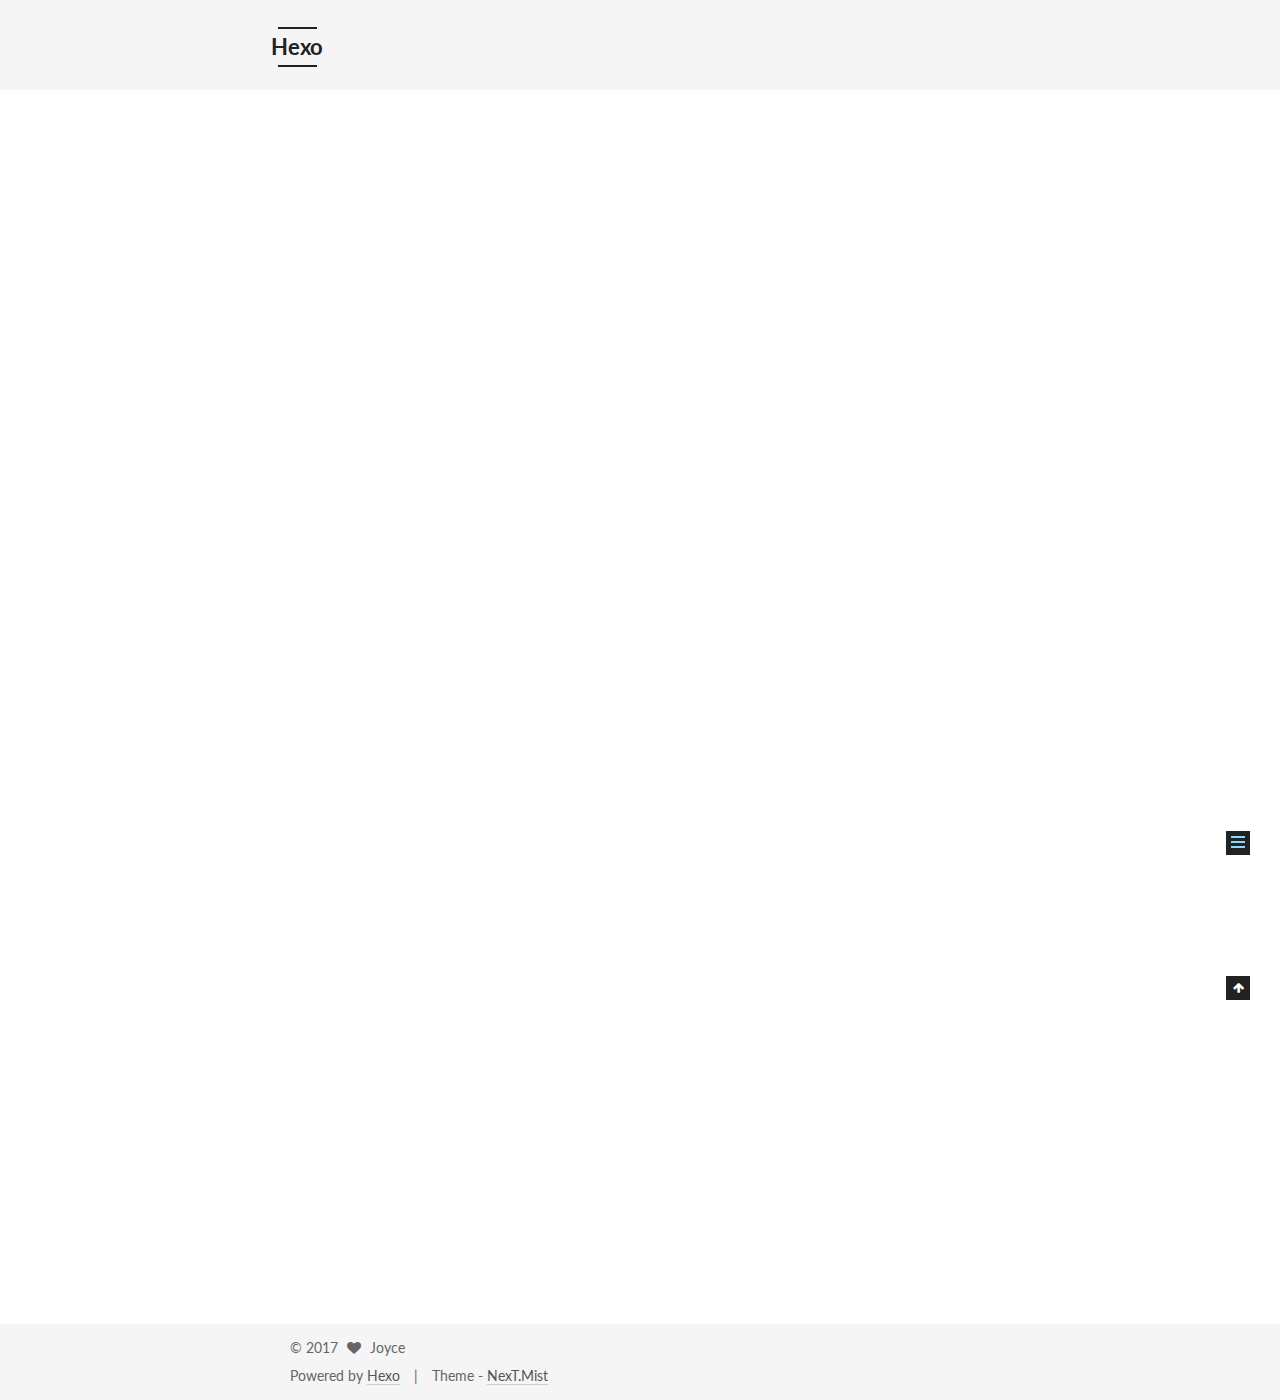
<file: 2017/03/08/hello-world/index.html>
<!doctype html>



  


<html class="theme-next mist use-motion" lang="en">
<head>
  <meta charset="UTF-8"/>
<meta http-equiv="X-UA-Compatible" content="IE=edge" />
<meta name="viewport" content="width=device-width, initial-scale=1, maximum-scale=1"/>



<meta http-equiv="Cache-Control" content="no-transform" />
<meta http-equiv="Cache-Control" content="no-siteapp" />















  
  
  <link href="/lib/fancybox/source/jquery.fancybox.css?v=2.1.5" rel="stylesheet" type="text/css" />




  
  
  
  

  
    
    
  

  

  

  

  

  
    
    
    <link href="//fonts.googleapis.com/css?family=Lato:300,300italic,400,400italic,700,700italic&subset=latin,latin-ext" rel="stylesheet" type="text/css">
  






<link href="/lib/font-awesome/css/font-awesome.min.css?v=4.6.2" rel="stylesheet" type="text/css" />

<link href="/css/main.css?v=5.1.0" rel="stylesheet" type="text/css" />


  <meta name="keywords" content="Hexo, NexT" />








  <link rel="shortcut icon" type="image/x-icon" href="/favicon.ico?v=5.1.0" />






<meta name="description" content="Welcome to Hexo! This is your very first post. Check documentation for more info. If you get any problems when using Hexo, you can find the answer in troubleshooting or you can ask me on GitHub.
Quick">
<meta property="og:type" content="article">
<meta property="og:title" content="Hello World">
<meta property="og:url" content="http://yoursite.com/2017/03/08/hello-world/index.html">
<meta property="og:site_name" content="Hexo">
<meta property="og:description" content="Welcome to Hexo! This is your very first post. Check documentation for more info. If you get any problems when using Hexo, you can find the answer in troubleshooting or you can ask me on GitHub.
Quick">
<meta property="og:updated_time" content="2017-03-08T10:56:02.830Z">
<meta name="twitter:card" content="summary">
<meta name="twitter:title" content="Hello World">
<meta name="twitter:description" content="Welcome to Hexo! This is your very first post. Check documentation for more info. If you get any problems when using Hexo, you can find the answer in troubleshooting or you can ask me on GitHub.
Quick">



<script type="text/javascript" id="hexo.configurations">
  var NexT = window.NexT || {};
  var CONFIG = {
    root: '/',
    scheme: 'Mist',
    sidebar: {"position":"left","display":"post","offset":12,"offset_float":0,"b2t":false,"scrollpercent":false},
    fancybox: true,
    motion: true,
    duoshuo: {
      userId: '0',
      author: 'Author'
    },
    algolia: {
      applicationID: '',
      apiKey: '',
      indexName: '',
      hits: {"per_page":10},
      labels: {"input_placeholder":"Search for Posts","hits_empty":"We didn't find any results for the search: ${query}","hits_stats":"${hits} results found in ${time} ms"}
    }
  };
</script>



  <link rel="canonical" href="http://yoursite.com/2017/03/08/hello-world/"/>





  <title> Hello World | Hexo </title>
</head>

<body itemscope itemtype="http://schema.org/WebPage" lang="en">

  














  
  
    
  

  <div class="container sidebar-position-left page-post-detail ">
    <div class="headband"></div>

    <header id="header" class="header" itemscope itemtype="http://schema.org/WPHeader">
      <div class="header-inner"><div class="site-brand-wrapper">
  <div class="site-meta ">
    

    <div class="custom-logo-site-title">
      <a href="/"  class="brand" rel="start">
        <span class="logo-line-before"><i></i></span>
        <span class="site-title">Hexo</span>
        <span class="logo-line-after"><i></i></span>
      </a>
    </div>
      
        <p class="site-subtitle"></p>
      
  </div>

  <div class="site-nav-toggle">
    <button>
      <span class="btn-bar"></span>
      <span class="btn-bar"></span>
      <span class="btn-bar"></span>
    </button>
  </div>
</div>

<nav class="site-nav">
  

  
    <ul id="menu" class="menu">
      
        
        <li class="menu-item menu-item-home">
          <a href="/" rel="section">
            
              <i class="menu-item-icon fa fa-fw fa-home"></i> <br />
            
            Home
          </a>
        </li>
      
        
        <li class="menu-item menu-item-archives">
          <a href="/archives" rel="section">
            
              <i class="menu-item-icon fa fa-fw fa-archive"></i> <br />
            
            Archives
          </a>
        </li>
      

      
    </ul>
  

  
</nav>



 </div>
    </header>

    <main id="main" class="main">
      <div class="main-inner">
        <div class="content-wrap">
          <div id="content" class="content">
            

  <div id="posts" class="posts-expand">
    

  

  
  
  

  <article class="post post-type-normal " itemscope itemtype="http://schema.org/Article">
    <link itemprop="mainEntityOfPage" href="http://yoursite.com/2017/03/08/hello-world/">

    <span hidden itemprop="author" itemscope itemtype="http://schema.org/Person">
      <meta itemprop="name" content="Joyce">
      <meta itemprop="description" content="">
      <meta itemprop="image" content="/images/avatar.gif">
    </span>

    <span hidden itemprop="publisher" itemscope itemtype="http://schema.org/Organization">
      <meta itemprop="name" content="Hexo">
    </span>

    
      <header class="post-header">

        
        
          <h1 class="post-title" itemprop="name headline">
            
            
              
                Hello World
              
            
          </h1>
        

        <div class="post-meta">
          <span class="post-time">
            
              <span class="post-meta-item-icon">
                <i class="fa fa-calendar-o"></i>
              </span>
              
                <span class="post-meta-item-text">Posted on</span>
              
              <time title="Post created" itemprop="dateCreated datePublished" datetime="2017-03-08T18:56:02+08:00">
                2017-03-08
              </time>
            

            

            
          </span>

          

          
            
          

          
          

          

          

          

        </div>
      </header>
    


    <div class="post-body" itemprop="articleBody">

      
      

      
        <p>Welcome to <a href="https://hexo.io/" target="_blank" rel="external">Hexo</a>! This is your very first post. Check <a href="https://hexo.io/docs/" target="_blank" rel="external">documentation</a> for more info. If you get any problems when using Hexo, you can find the answer in <a href="https://hexo.io/docs/troubleshooting.html" target="_blank" rel="external">troubleshooting</a> or you can ask me on <a href="https://github.com/hexojs/hexo/issues" target="_blank" rel="external">GitHub</a>.</p>
<h2 id="Quick-Start"><a href="#Quick-Start" class="headerlink" title="Quick Start"></a>Quick Start</h2><h3 id="Create-a-new-post"><a href="#Create-a-new-post" class="headerlink" title="Create a new post"></a>Create a new post</h3><figure class="highlight bash"><table><tr><td class="gutter"><pre><div class="line">1</div></pre></td><td class="code"><pre><div class="line">$ hexo new <span class="string">"My New Post"</span></div></pre></td></tr></table></figure>
<p>More info: <a href="https://hexo.io/docs/writing.html" target="_blank" rel="external">Writing</a></p>
<h3 id="Run-server"><a href="#Run-server" class="headerlink" title="Run server"></a>Run server</h3><figure class="highlight bash"><table><tr><td class="gutter"><pre><div class="line">1</div></pre></td><td class="code"><pre><div class="line">$ hexo server</div></pre></td></tr></table></figure>
<p>More info: <a href="https://hexo.io/docs/server.html" target="_blank" rel="external">Server</a></p>
<h3 id="Generate-static-files"><a href="#Generate-static-files" class="headerlink" title="Generate static files"></a>Generate static files</h3><figure class="highlight bash"><table><tr><td class="gutter"><pre><div class="line">1</div></pre></td><td class="code"><pre><div class="line">$ hexo generate</div></pre></td></tr></table></figure>
<p>More info: <a href="https://hexo.io/docs/generating.html" target="_blank" rel="external">Generating</a></p>
<h3 id="Deploy-to-remote-sites"><a href="#Deploy-to-remote-sites" class="headerlink" title="Deploy to remote sites"></a>Deploy to remote sites</h3><figure class="highlight bash"><table><tr><td class="gutter"><pre><div class="line">1</div></pre></td><td class="code"><pre><div class="line">$ hexo deploy</div></pre></td></tr></table></figure>
<p>More info: <a href="https://hexo.io/docs/deployment.html" target="_blank" rel="external">Deployment</a></p>

      
    </div>

    <div>
      
        

      
    </div>

    <div>
      
        

      
    </div>

    <div>
      
        

      
    </div>

    <footer class="post-footer">
      

      
        
      

      
        <div class="post-nav">
          <div class="post-nav-next post-nav-item">
            
          </div>

          <span class="post-nav-divider"></span>

          <div class="post-nav-prev post-nav-item">
            
              <a href="/2017/03/09/测试一下/" rel="prev" title="测试一下">
                测试一下 <i class="fa fa-chevron-right"></i>
              </a>
            
          </div>
        </div>
      

      
      
    </footer>
  </article>



    <div class="post-spread">
      
    </div>
  </div>


          </div>
          


          
  <div class="comments" id="comments">
    
  </div>


        </div>
        
          
  
  <div class="sidebar-toggle">
    <div class="sidebar-toggle-line-wrap">
      <span class="sidebar-toggle-line sidebar-toggle-line-first"></span>
      <span class="sidebar-toggle-line sidebar-toggle-line-middle"></span>
      <span class="sidebar-toggle-line sidebar-toggle-line-last"></span>
    </div>
  </div>

  <aside id="sidebar" class="sidebar">
    <div class="sidebar-inner">

      

      
        <ul class="sidebar-nav motion-element">
          <li class="sidebar-nav-toc sidebar-nav-active" data-target="post-toc-wrap" >
            Table of Contents
          </li>
          <li class="sidebar-nav-overview" data-target="site-overview">
            Overview
          </li>
        </ul>
      

      <section class="site-overview sidebar-panel">
        <div class="site-author motion-element" itemprop="author" itemscope itemtype="http://schema.org/Person">
          <img class="site-author-image" itemprop="image"
               src="/images/avatar.gif"
               alt="Joyce" />
          <p class="site-author-name" itemprop="name">Joyce</p>
           
              <p class="site-description motion-element" itemprop="description"></p>
          
        </div>
        <nav class="site-state motion-element">

          
            <div class="site-state-item site-state-posts">
              <a href="/archives">
                <span class="site-state-item-count">2</span>
                <span class="site-state-item-name">posts</span>
              </a>
            </div>
          

          

          

        </nav>

        

        <div class="links-of-author motion-element">
          
        </div>

        
        

        
        

        


      </section>

      
      <!--noindex-->
        <section class="post-toc-wrap motion-element sidebar-panel sidebar-panel-active">
          <div class="post-toc">

            
              
            

            
              <div class="post-toc-content"><ol class="nav"><li class="nav-item nav-level-2"><a class="nav-link" href="#Quick-Start"><span class="nav-number">1.</span> <span class="nav-text">Quick Start</span></a><ol class="nav-child"><li class="nav-item nav-level-3"><a class="nav-link" href="#Create-a-new-post"><span class="nav-number">1.1.</span> <span class="nav-text">Create a new post</span></a></li><li class="nav-item nav-level-3"><a class="nav-link" href="#Run-server"><span class="nav-number">1.2.</span> <span class="nav-text">Run server</span></a></li><li class="nav-item nav-level-3"><a class="nav-link" href="#Generate-static-files"><span class="nav-number">1.3.</span> <span class="nav-text">Generate static files</span></a></li><li class="nav-item nav-level-3"><a class="nav-link" href="#Deploy-to-remote-sites"><span class="nav-number">1.4.</span> <span class="nav-text">Deploy to remote sites</span></a></li></ol></li></ol></div>
            

          </div>
        </section>
      <!--/noindex-->
      

      

    </div>
  </aside>


        
      </div>
    </main>

    <footer id="footer" class="footer">
      <div class="footer-inner">
        <div class="copyright" >
  
  &copy; 
  <span itemprop="copyrightYear">2017</span>
  <span class="with-love">
    <i class="fa fa-heart"></i>
  </span>
  <span class="author" itemprop="copyrightHolder">Joyce</span>
</div>


<div class="powered-by">
  Powered by <a class="theme-link" href="https://hexo.io">Hexo</a>
</div>

<div class="theme-info">
  Theme -
  <a class="theme-link" href="https://github.com/iissnan/hexo-theme-next">
    NexT.Mist
  </a>
</div>


        

        
      </div>
    </footer>

    
      <div class="back-to-top">
        <i class="fa fa-arrow-up"></i>
        
      </div>
    

  </div>

  

<script type="text/javascript">
  if (Object.prototype.toString.call(window.Promise) !== '[object Function]') {
    window.Promise = null;
  }
</script>









  






  
  <script type="text/javascript" src="/lib/jquery/index.js?v=2.1.3"></script>

  
  <script type="text/javascript" src="/lib/fastclick/lib/fastclick.min.js?v=1.0.6"></script>

  
  <script type="text/javascript" src="/lib/jquery_lazyload/jquery.lazyload.js?v=1.9.7"></script>

  
  <script type="text/javascript" src="/lib/velocity/velocity.min.js?v=1.2.1"></script>

  
  <script type="text/javascript" src="/lib/velocity/velocity.ui.min.js?v=1.2.1"></script>

  
  <script type="text/javascript" src="/lib/fancybox/source/jquery.fancybox.pack.js?v=2.1.5"></script>


  


  <script type="text/javascript" src="/js/src/utils.js?v=5.1.0"></script>

  <script type="text/javascript" src="/js/src/motion.js?v=5.1.0"></script>



  
  

  
  <script type="text/javascript" src="/js/src/scrollspy.js?v=5.1.0"></script>
<script type="text/javascript" src="/js/src/post-details.js?v=5.1.0"></script>



  


  <script type="text/javascript" src="/js/src/bootstrap.js?v=5.1.0"></script>



  


  




	





  





  





  






  





  

  

  

  

</body>
</html>
</file>
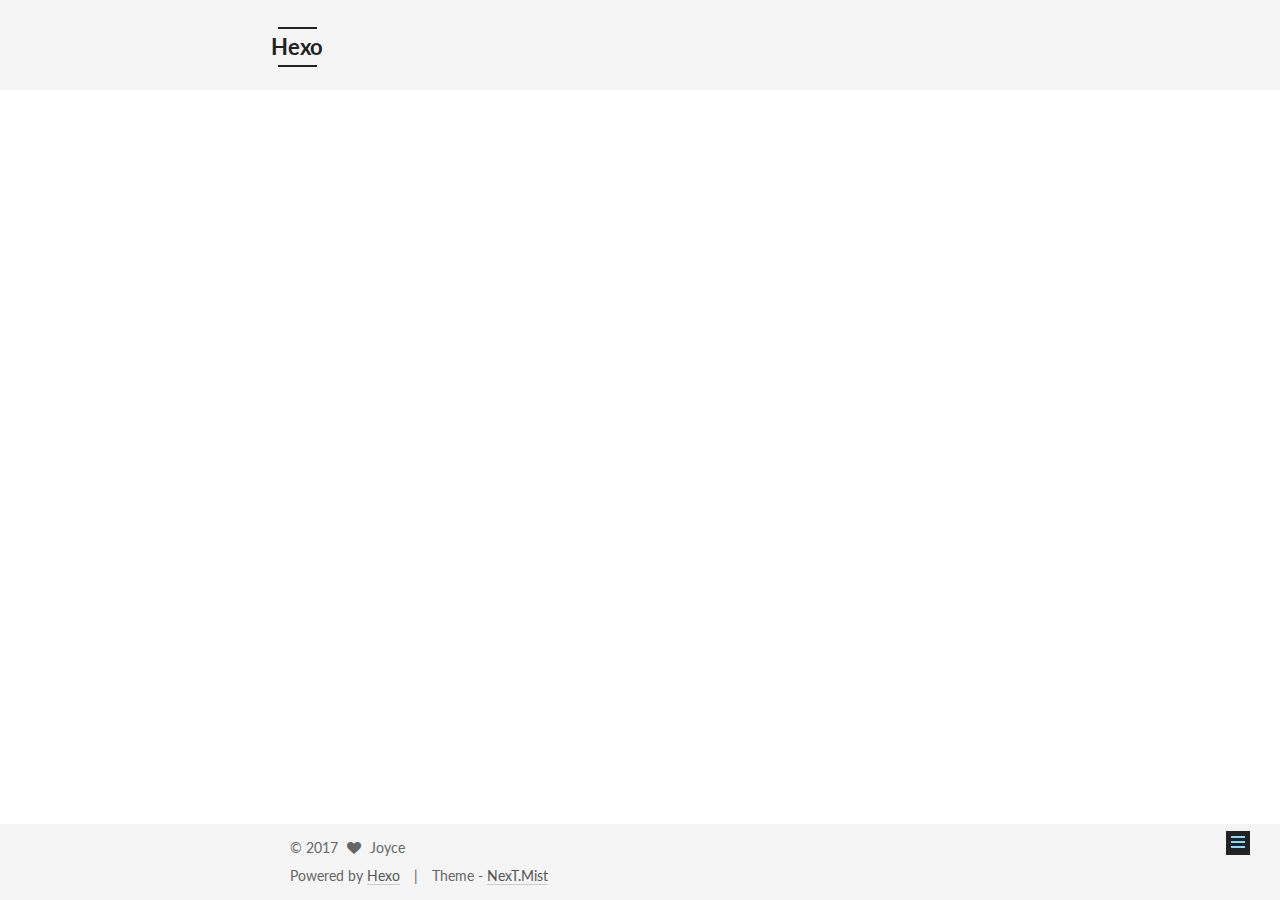
<file: 2017/03/09/测试一下/index.html>
<!doctype html>



  


<html class="theme-next mist use-motion" lang="en">
<head>
  <meta charset="UTF-8"/>
<meta http-equiv="X-UA-Compatible" content="IE=edge" />
<meta name="viewport" content="width=device-width, initial-scale=1, maximum-scale=1"/>



<meta http-equiv="Cache-Control" content="no-transform" />
<meta http-equiv="Cache-Control" content="no-siteapp" />















  
  
  <link href="/lib/fancybox/source/jquery.fancybox.css?v=2.1.5" rel="stylesheet" type="text/css" />




  
  
  
  

  
    
    
  

  

  

  

  

  
    
    
    <link href="//fonts.googleapis.com/css?family=Lato:300,300italic,400,400italic,700,700italic&subset=latin,latin-ext" rel="stylesheet" type="text/css">
  






<link href="/lib/font-awesome/css/font-awesome.min.css?v=4.6.2" rel="stylesheet" type="text/css" />

<link href="/css/main.css?v=5.1.0" rel="stylesheet" type="text/css" />


  <meta name="keywords" content="Hexo, NexT" />








  <link rel="shortcut icon" type="image/x-icon" href="/favicon.ico?v=5.1.0" />






<meta property="og:type" content="article">
<meta property="og:title" content="测试一下">
<meta property="og:url" content="http://yoursite.com/2017/03/09/测试一下/index.html">
<meta property="og:site_name" content="Hexo">
<meta property="og:updated_time" content="2017-03-09T01:18:50.308Z">
<meta name="twitter:card" content="summary">
<meta name="twitter:title" content="测试一下">



<script type="text/javascript" id="hexo.configurations">
  var NexT = window.NexT || {};
  var CONFIG = {
    root: '/',
    scheme: 'Mist',
    sidebar: {"position":"left","display":"post","offset":12,"offset_float":0,"b2t":false,"scrollpercent":false},
    fancybox: true,
    motion: true,
    duoshuo: {
      userId: '0',
      author: 'Author'
    },
    algolia: {
      applicationID: '',
      apiKey: '',
      indexName: '',
      hits: {"per_page":10},
      labels: {"input_placeholder":"Search for Posts","hits_empty":"We didn't find any results for the search: ${query}","hits_stats":"${hits} results found in ${time} ms"}
    }
  };
</script>



  <link rel="canonical" href="http://yoursite.com/2017/03/09/测试一下/"/>





  <title> 测试一下 | Hexo </title>
</head>

<body itemscope itemtype="http://schema.org/WebPage" lang="en">

  














  
  
    
  

  <div class="container sidebar-position-left page-post-detail ">
    <div class="headband"></div>

    <header id="header" class="header" itemscope itemtype="http://schema.org/WPHeader">
      <div class="header-inner"><div class="site-brand-wrapper">
  <div class="site-meta ">
    

    <div class="custom-logo-site-title">
      <a href="/"  class="brand" rel="start">
        <span class="logo-line-before"><i></i></span>
        <span class="site-title">Hexo</span>
        <span class="logo-line-after"><i></i></span>
      </a>
    </div>
      
        <p class="site-subtitle"></p>
      
  </div>

  <div class="site-nav-toggle">
    <button>
      <span class="btn-bar"></span>
      <span class="btn-bar"></span>
      <span class="btn-bar"></span>
    </button>
  </div>
</div>

<nav class="site-nav">
  

  
    <ul id="menu" class="menu">
      
        
        <li class="menu-item menu-item-home">
          <a href="/" rel="section">
            
              <i class="menu-item-icon fa fa-fw fa-home"></i> <br />
            
            Home
          </a>
        </li>
      
        
        <li class="menu-item menu-item-archives">
          <a href="/archives" rel="section">
            
              <i class="menu-item-icon fa fa-fw fa-archive"></i> <br />
            
            Archives
          </a>
        </li>
      

      
    </ul>
  

  
</nav>



 </div>
    </header>

    <main id="main" class="main">
      <div class="main-inner">
        <div class="content-wrap">
          <div id="content" class="content">
            

  <div id="posts" class="posts-expand">
    

  

  
  
  

  <article class="post post-type-normal " itemscope itemtype="http://schema.org/Article">
    <link itemprop="mainEntityOfPage" href="http://yoursite.com/2017/03/09/测试一下/">

    <span hidden itemprop="author" itemscope itemtype="http://schema.org/Person">
      <meta itemprop="name" content="Joyce">
      <meta itemprop="description" content="">
      <meta itemprop="image" content="/images/avatar.gif">
    </span>

    <span hidden itemprop="publisher" itemscope itemtype="http://schema.org/Organization">
      <meta itemprop="name" content="Hexo">
    </span>

    
      <header class="post-header">

        
        
          <h1 class="post-title" itemprop="name headline">
            
            
              
                测试一下
              
            
          </h1>
        

        <div class="post-meta">
          <span class="post-time">
            
              <span class="post-meta-item-icon">
                <i class="fa fa-calendar-o"></i>
              </span>
              
                <span class="post-meta-item-text">Posted on</span>
              
              <time title="Post created" itemprop="dateCreated datePublished" datetime="2017-03-09T09:18:50+08:00">
                2017-03-09
              </time>
            

            

            
          </span>

          

          
            
          

          
          

          

          

          

        </div>
      </header>
    


    <div class="post-body" itemprop="articleBody">

      
      

      
        
      
    </div>

    <div>
      
        

      
    </div>

    <div>
      
        

      
    </div>

    <div>
      
        

      
    </div>

    <footer class="post-footer">
      

      
        
      

      
        <div class="post-nav">
          <div class="post-nav-next post-nav-item">
            
              <a href="/2017/03/08/hello-world/" rel="next" title="Hello World">
                <i class="fa fa-chevron-left"></i> Hello World
              </a>
            
          </div>

          <span class="post-nav-divider"></span>

          <div class="post-nav-prev post-nav-item">
            
          </div>
        </div>
      

      
      
    </footer>
  </article>



    <div class="post-spread">
      
    </div>
  </div>


          </div>
          


          
  <div class="comments" id="comments">
    
  </div>


        </div>
        
          
  
  <div class="sidebar-toggle">
    <div class="sidebar-toggle-line-wrap">
      <span class="sidebar-toggle-line sidebar-toggle-line-first"></span>
      <span class="sidebar-toggle-line sidebar-toggle-line-middle"></span>
      <span class="sidebar-toggle-line sidebar-toggle-line-last"></span>
    </div>
  </div>

  <aside id="sidebar" class="sidebar">
    <div class="sidebar-inner">

      

      

      <section class="site-overview sidebar-panel sidebar-panel-active">
        <div class="site-author motion-element" itemprop="author" itemscope itemtype="http://schema.org/Person">
          <img class="site-author-image" itemprop="image"
               src="/images/avatar.gif"
               alt="Joyce" />
          <p class="site-author-name" itemprop="name">Joyce</p>
           
              <p class="site-description motion-element" itemprop="description"></p>
          
        </div>
        <nav class="site-state motion-element">

          
            <div class="site-state-item site-state-posts">
              <a href="/archives">
                <span class="site-state-item-count">2</span>
                <span class="site-state-item-name">posts</span>
              </a>
            </div>
          

          

          

        </nav>

        

        <div class="links-of-author motion-element">
          
        </div>

        
        

        
        

        


      </section>

      

      

    </div>
  </aside>


        
      </div>
    </main>

    <footer id="footer" class="footer">
      <div class="footer-inner">
        <div class="copyright" >
  
  &copy; 
  <span itemprop="copyrightYear">2017</span>
  <span class="with-love">
    <i class="fa fa-heart"></i>
  </span>
  <span class="author" itemprop="copyrightHolder">Joyce</span>
</div>


<div class="powered-by">
  Powered by <a class="theme-link" href="https://hexo.io">Hexo</a>
</div>

<div class="theme-info">
  Theme -
  <a class="theme-link" href="https://github.com/iissnan/hexo-theme-next">
    NexT.Mist
  </a>
</div>


        

        
      </div>
    </footer>

    
      <div class="back-to-top">
        <i class="fa fa-arrow-up"></i>
        
      </div>
    

  </div>

  

<script type="text/javascript">
  if (Object.prototype.toString.call(window.Promise) !== '[object Function]') {
    window.Promise = null;
  }
</script>









  






  
  <script type="text/javascript" src="/lib/jquery/index.js?v=2.1.3"></script>

  
  <script type="text/javascript" src="/lib/fastclick/lib/fastclick.min.js?v=1.0.6"></script>

  
  <script type="text/javascript" src="/lib/jquery_lazyload/jquery.lazyload.js?v=1.9.7"></script>

  
  <script type="text/javascript" src="/lib/velocity/velocity.min.js?v=1.2.1"></script>

  
  <script type="text/javascript" src="/lib/velocity/velocity.ui.min.js?v=1.2.1"></script>

  
  <script type="text/javascript" src="/lib/fancybox/source/jquery.fancybox.pack.js?v=2.1.5"></script>


  


  <script type="text/javascript" src="/js/src/utils.js?v=5.1.0"></script>

  <script type="text/javascript" src="/js/src/motion.js?v=5.1.0"></script>



  
  

  
  <script type="text/javascript" src="/js/src/scrollspy.js?v=5.1.0"></script>
<script type="text/javascript" src="/js/src/post-details.js?v=5.1.0"></script>



  


  <script type="text/javascript" src="/js/src/bootstrap.js?v=5.1.0"></script>



  


  




	





  





  





  






  





  

  

  

  

</body>
</html>
</file>
<file: css/main.css>
/* normalize.css v3.0.2 | MIT License | git.io/normalize */
html {
  font-family: sans-serif; /* 1 */
  -ms-text-size-adjust: 100%; /* 2 */
  -webkit-text-size-adjust: 100%; /* 2 */
}
body {
  margin: 0;
}
article,
aside,
details,
figcaption,
figure,
footer,
header,
hgroup,
main,
menu,
nav,
section,
summary {
  display: block;
}
audio,
canvas,
progress,
video {
  display: inline-block; /* 1 */
  vertical-align: baseline; /* 2 */
}
audio:not([controls]) {
  display: none;
  height: 0;
}
[hidden],
template {
  display: none;
}
a {
  background-color: transparent;
}
a:active,
a:hover {
  outline: 0;
}
abbr[title] {
  border-bottom: 1px dotted;
}
b,
strong {
  font-weight: bold;
}
dfn {
  font-style: italic;
}
h1 {
  font-size: 2em;
  margin: 0.67em 0;
}
mark {
  background: #ff0;
  color: #000;
}
small {
  font-size: 80%;
}
sub,
sup {
  font-size: 75%;
  line-height: 0;
  position: relative;
  vertical-align: baseline;
}
sup {
  top: -0.5em;
}
sub {
  bottom: -0.25em;
}
img {
  border: 0;
}
svg:not(:root) {
  overflow: hidden;
}
figure {
  margin: 1em 40px;
}
hr {
  -moz-box-sizing: content-box;
  box-sizing: content-box;
  height: 0;
}
pre {
  overflow: auto;
}
code,
kbd,
pre,
samp {
  font-family: monospace, monospace;
  font-size: 1em;
}
button,
input,
optgroup,
select,
textarea {
  color: inherit; /* 1 */
  font: inherit; /* 2 */
  margin: 0; /* 3 */
}
button {
  overflow: visible;
}
button,
select {
  text-transform: none;
}
button,
html input[type="button"],
input[type="reset"],
input[type="submit"] {
  -webkit-appearance: button; /* 2 */
  cursor: pointer; /* 3 */
}
button[disabled],
html input[disabled] {
  cursor: default;
}
button::-moz-focus-inner,
input::-moz-focus-inner {
  border: 0;
  padding: 0;
}
input {
  line-height: normal;
}
input[type="checkbox"],
input[type="radio"] {
  box-sizing: border-box; /* 1 */
  padding: 0; /* 2 */
}
input[type="number"]::-webkit-inner-spin-button,
input[type="number"]::-webkit-outer-spin-button {
  height: auto;
}
input[type="search"] {
  -webkit-appearance: textfield; /* 1 */
  -moz-box-sizing: content-box;
  -webkit-box-sizing: content-box; /* 2 */
  box-sizing: content-box;
}
input[type="search"]::-webkit-search-cancel-button,
input[type="search"]::-webkit-search-decoration {
  -webkit-appearance: none;
}
fieldset {
  border: 1px solid #c0c0c0;
  margin: 0 2px;
  padding: 0.35em 0.625em 0.75em;
}
legend {
  border: 0; /* 1 */
  padding: 0; /* 2 */
}
textarea {
  overflow: auto;
}
optgroup {
  font-weight: bold;
}
table {
  border-collapse: collapse;
  border-spacing: 0;
}
td,
th {
  padding: 0;
}
::selection {
  background: #262a30;
  color: #fff;
}
body {
  position: relative;
  font-family: 'Lato', "PingFang SC", "Microsoft YaHei", sans-serif;
  font-size: 14px;
  line-height: 2;
  color: #555;
  background: #fff;
}
@media (max-width: 767px) {
  body {
    padding-right: 0 !important;
  }
}
@media (min-width: 768px) and (max-width: 991px) {
  body {
    padding-right: 0 !important;
  }
}
@media (min-width: 1600px) {
  body {
    font-size: 16px;
  }
}
h1,
h2,
h3,
h4,
h5,
h6 {
  margin: 0;
  padding: 0;
  font-weight: bold;
  line-height: 1.5;
  font-family: 'Lato', "PingFang SC", "Microsoft YaHei", sans-serif;
}
h2,
h3,
h4,
h5,
h6 {
  margin: 20px 0 15px;
}
h1 {
  font-size: 24px;
}
@media (max-width: 767px) {
  h1 {
    font-size: 20px;
  }
}
h2 {
  font-size: 22px;
}
@media (max-width: 767px) {
  h2 {
    font-size: 18px;
  }
}
h3 {
  font-size: 20px;
}
@media (max-width: 767px) {
  h3 {
    font-size: 16px;
  }
}
h4 {
  font-size: 18px;
}
@media (max-width: 767px) {
  h4 {
    font-size: 14px;
  }
}
h5 {
  font-size: 16px;
}
@media (max-width: 767px) {
  h5 {
    font-size: 12px;
  }
}
h6 {
  font-size: 14px;
}
@media (max-width: 767px) {
  h6 {
    font-size: 10px;
  }
}
p {
  margin: 0 0 25px 0;
}
a {
  color: #555;
  text-decoration: none;
  border-bottom: 1px solid #999;
  word-wrap: break-word;
}
a:hover {
  color: #222;
  border-bottom-color: #222;
}
blockquote {
  margin: 0;
  padding: 0;
}
img {
  display: block;
  margin: auto;
  max-width: 100%;
  height: auto;
}
hr {
  margin: 40px 0;
  height: 3px;
  border: none;
  background-color: #ddd;
  background-image: repeating-linear-gradient(-45deg, #fff, #fff 4px, transparent 4px, transparent 8px);
}
blockquote {
  padding: 0 15px;
  color: #666;
  border-left: 4px solid #ddd;
}
blockquote cite::before {
  content: "-";
  padding: 0 5px;
}
dt {
  font-weight: 700;
}
dd {
  margin: 0;
  padding: 0;
}
.text-left {
  text-align: left;
}
.text-center {
  text-align: center;
}
.text-right {
  text-align: right;
}
.text-justify {
  text-align: justify;
}
.text-nowrap {
  white-space: nowrap;
}
.text-lowercase {
  text-transform: lowercase;
}
.text-uppercase {
  text-transform: uppercase;
}
.text-capitalize {
  text-transform: capitalize;
}
.center-block {
  display: block;
  margin-left: auto;
  margin-right: auto;
}
.clearfix:before,
.clearfix:after {
  content: " ";
  display: table;
}
.clearfix:after {
  clear: both;
}
.pullquote {
  width: 45%;
}
.pullquote.left {
  float: left;
  margin-left: 5px;
  margin-right: 10px;
}
.pullquote.right {
  float: right;
  margin-left: 10px;
  margin-right: 5px;
}
.affix.affix.affix {
  position: fixed;
}
.translation {
  margin-top: -20px;
  font-size: 14px;
  color: #999;
}
.scrollbar-measure {
  width: 100px;
  height: 100px;
  overflow: scroll;
  position: absolute;
  top: -9999px;
}
.use-motion .motion-element {
  opacity: 0;
}
table {
  margin: 20px 0;
  width: 100%;
  border-collapse: collapse;
  border-spacing: 0;
  border: 1px solid #ddd;
  font-size: 14px;
  table-layout: fixed;
  word-wrap: break-all;
}
table>tbody>tr:nth-of-type(odd) {
  background-color: #f9f9f9;
}
table>tbody>tr:hover {
  background-color: #f5f5f5;
}
caption,
th,
td {
  padding: 8px;
  text-align: left;
  vertical-align: middle;
  font-weight: normal;
}
th,
td {
  border-bottom: 3px solid #ddd;
  border-right: 1px solid #eee;
}
th {
  padding-bottom: 10px;
  font-weight: 700;
}
td {
  border-bottom-width: 1px;
}
html,
body {
  height: 100%;
}
.container {
  position: relative;
  min-height: 100%;
}
.header-inner {
  margin: 0 auto;
  padding: 100px 0 70px;
  width: 700px;
}
@media (min-width: 1600px) {
  .container .header-inner {
    width: 900px;
  }
}
.main {
  padding-bottom: 150px;
}
.main-inner {
  margin: 0 auto;
  width: 700px;
}
@media (min-width: 1600px) {
  .container .main-inner {
    width: 900px;
  }
}
.footer {
  position: absolute;
  left: 0;
  bottom: 0;
  width: 100%;
  min-height: 50px;
}
.footer-inner {
  box-sizing: border-box;
  margin: 20px auto;
  width: 700px;
}
@media (min-width: 1600px) {
  .container .footer-inner {
    width: 900px;
  }
}
pre,
.highlight {
  overflow: auto;
  margin: 20px 0;
  padding: 0;
  font-size: 13px;
  color: #4d4d4c;
  background: #f7f7f7;
  line-height: 1.6;
}
pre,
code {
  font-family: consolas, Menlo, "PingFang SC", "Microsoft YaHei", monospace;
}
code {
  padding: 2px 4px;
  word-wrap: break-word;
  color: #555;
  background: #eee;
  border-radius: 3px;
  font-size: 13px;
}
pre code {
  padding: 0;
  color: #4d4d4c;
  background: none;
  text-shadow: none;
}
.highlight {
  border-radius: 1px;
}
.highlight pre {
  border: none;
  margin: 0;
  padding: 10px 0;
}
.highlight table {
  margin: 0;
  width: auto;
  border: none;
}
.highlight td {
  border: none;
  padding: 0;
}
.highlight figcaption {
  font-size: 1em;
  color: #4d4d4c;
  line-height: 1em;
  margin-bottom: 1em;
}
.highlight figcaption:before,
.highlight figcaption:after {
  content: " ";
  display: table;
}
.highlight figcaption:after {
  clear: both;
}
.highlight figcaption a {
  float: right;
  color: #4d4d4c;
}
.highlight figcaption a:hover {
  border-bottom-color: #4d4d4c;
}
.highlight .gutter pre {
  padding-left: 10px;
  padding-right: 10px;
  color: #869194;
  text-align: right;
  background-color: #eff2f3;
}
.highlight .code pre {
  padding-left: 10px;
  padding-right: 10px;
  background-color: #f7f7f7;
}
.highlight .line {
  height: 20px;
}
.gutter {
  -webkit-user-select: none;
  -moz-user-select: none;
  -ms-user-select: none;
  user-select: none;
}
.gist table {
  width: auto;
}
.gist table td {
  border: none;
}
pre .deletion {
  background: #fdd;
}
pre .addition {
  background: #dfd;
}
pre .meta {
  color: #8959a8;
}
pre .comment {
  color: #8e908c;
}
pre .variable,
pre .attribute,
pre .tag,
pre .regexp,
pre .ruby .constant,
pre .xml .tag .title,
pre .xml .pi,
pre .xml .doctype,
pre .html .doctype,
pre .css .id,
pre .css .class,
pre .css .pseudo {
  color: #c82829;
}
pre .number,
pre .preprocessor,
pre .built_in,
pre .literal,
pre .params,
pre .constant,
pre .command {
  color: #f5871f;
}
pre .ruby .class .title,
pre .css .rules .attribute,
pre .string,
pre .value,
pre .inheritance,
pre .header,
pre .ruby .symbol,
pre .xml .cdata,
pre .special,
pre .number,
pre .formula {
  color: #718c00;
}
pre .title,
pre .css .hexcolor {
  color: #3e999f;
}
pre .function,
pre .python .decorator,
pre .python .title,
pre .ruby .function .title,
pre .ruby .title .keyword,
pre .perl .sub,
pre .javascript .title,
pre .coffeescript .title {
  color: #4271ae;
}
pre .keyword,
pre .javascript .function {
  color: #8959a8;
}
.full-image.full-image.full-image {
  border: none;
  max-width: 100%;
  width: auto;
  margin: 20px auto;
}
@media (min-width: 992px) {
  .full-image.full-image.full-image {
    max-width: none;
    width: 110%;
    margin: 25px -5%;
  }
}
.blockquote-center,
.page-home .post-type-quote blockquote,
.page-post-detail .post-type-quote blockquote {
  position: relative;
  margin: 40px 0;
  padding: 0;
  border-left: none;
  text-align: center;
}
.blockquote-center::before,
.page-home .post-type-quote blockquote::before,
.page-post-detail .post-type-quote blockquote::before,
.blockquote-center::after,
.page-home .post-type-quote blockquote::after,
.page-post-detail .post-type-quote blockquote::after {
  position: absolute;
  content: ' ';
  display: block;
  width: 100%;
  height: 24px;
  opacity: 0.2;
  background-repeat: no-repeat;
  background-position: 0 -6px;
  background-size: 22px 22px;
}
.blockquote-center::before,
.page-home .post-type-quote blockquote::before,
.page-post-detail .post-type-quote blockquote::before {
  top: -20px;
  background-image: url("../images/quote-l.svg");
  border-top: 1px solid #ccc;
}
.blockquote-center::after,
.page-home .post-type-quote blockquote::after,
.page-post-detail .post-type-quote blockquote::after {
  bottom: -20px;
  background-image: url("../images/quote-r.svg");
  border-bottom: 1px solid #ccc;
  background-position: 100% 8px;
}
.blockquote-center p,
.page-home .post-type-quote blockquote p,
.page-post-detail .post-type-quote blockquote p,
.blockquote-center div,
.page-home .post-type-quote blockquote div,
.page-post-detail .post-type-quote blockquote div {
  text-align: center;
}
.post .post-body .group-picture img {
  box-sizing: border-box;
  padding: 0 3px;
  border: none;
}
.post .group-picture-row {
  overflow: hidden;
  margin-top: 6px;
}
.post .group-picture-row:first-child {
  margin-top: 0;
}
.post .group-picture-column {
  float: left;
}
.page-post-detail .post-body .group-picture-column {
  float: none;
  margin-top: 10px;
  width: auto !important;
}
.page-post-detail .post-body .group-picture-column img {
  margin: 0 auto;
}
.page-archive .group-picture-container {
  overflow: hidden;
}
.page-archive .group-picture-row {
  float: left;
}
.page-archive .group-picture-row:first-child {
  margin-top: 6px;
}
.page-archive .group-picture-column {
  max-width: 150px;
  max-height: 150px;
}
.note {
  padding: 20px;
  margin: 20px 0;
  border: 1px solid #eee;
  border-left-width: 5px;
  border-radius: 3px;
}
.note h2,
.note h3,
.note h4,
.note h5,
.note h6 {
  margin-top: 0;
  margin-bottom: 5px;
}
.note p:last-child {
  margin-bottom: 0;
}
.note code {
  border-radius: 3px;
}
.note+.note {
  margin-top: -5px;
}
.default {
  border-left-color: #777;
}
.default h2,
.default h3,
.default h4,
.default h5,
.default h6 {
  color: #777;
}
.primary {
  border-left-color: #428bca;
}
.primary h2,
.primary h3,
.primary h4,
.primary h5,
.primary h6 {
  color: #428bca;
}
.success {
  border-left-color: #5cb85c;
}
.success h2,
.success h3,
.success h4,
.success h5,
.success h6 {
  color: #5cb85c;
}
.danger {
  border-left-color: #d9534f;
}
.danger h2,
.danger h3,
.danger h4,
.danger h5,
.danger h6 {
  color: #d9534f;
}
.warning {
  border-left-color: #f0ad4e;
}
.warning h2,
.warning h3,
.warning h4,
.warning h5,
.warning h6 {
  color: #f0ad4e;
}
.info {
  border-left-color: #5bc0de;
}
.info h2,
.info h3,
.info h4,
.info h5,
.info h6 {
  color: #5bc0de;
}
.btn {
  display: inline-block;
  padding: 0 20px;
  font-size: 14px;
  color: #fff;
  background: #222;
  border: 2px solid #222;
  text-decoration: none;
  border-radius: 0;
  transition-property: background-color;
  transition-duration: 0.2s;
  transition-timing-function: ease-in-out;
  transition-delay: 0s;
}
.btn:hover,
.post-button .btn:hover {
  border-color: #222;
  color: #222;
  background: #fff;
}
.btn-bar {
  display: block;
  width: 22px;
  height: 2px;
  background: #555;
  border-radius: 1px;
}
.btn-bar+.btn-bar {
  margin-top: 4px;
}
.pagination {
  margin: 120px 0 40px;
  text-align: center;
  border-top: 1px solid #eee;
}
.page-number-basic,
.pagination .prev,
.pagination .next,
.pagination .page-number,
.pagination .space {
  display: inline-block;
  position: relative;
  top: -1px;
  margin: 0 10px;
  padding: 0 10px;
  line-height: 30px;
}
@media (max-width: 767px) {
  .page-number-basic,
  .pagination .prev,
  .pagination .next,
  .pagination .page-number,
  .pagination .space {
    margin: 0 5px;
  }
}
.pagination .prev,
.pagination .next,
.pagination .page-number {
  border-bottom: 0;
  border-top: 1px solid #eee;
  transition-property: border-color;
  transition-duration: 0.2s;
  transition-timing-function: ease-in-out;
  transition-delay: 0s;
}
.pagination .prev:hover,
.pagination .next:hover,
.pagination .page-number:hover {
  border-top-color: #222;
}
.pagination .space {
  padding: 0;
  margin: 0;
}
.pagination .prev {
  margin-left: 0;
}
.pagination .next {
  margin-right: 0;
}
.pagination .page-number.current {
  color: #fff;
  background: #ccc;
  border-top-color: #ccc;
}
@media (max-width: 767px) {
  .pagination {
    border-top: none;
  }
  .pagination .prev,
  .pagination .next,
  .pagination .page-number {
    margin-bottom: 10px;
    border-top: 0;
    border-bottom: 1px solid #eee;
  }
  .pagination .prev:hover,
  .pagination .next:hover,
  .pagination .page-number:hover {
    border-bottom-color: #222;
  }
}
.comments {
  margin: 60px 20px 0;
}
.tag-cloud {
  text-align: center;
}
.tag-cloud a {
  display: inline-block;
  margin: 10px;
}
.back-to-top {
  box-sizing: border-box;
  position: fixed;
  bottom: -100px;
  right: 30px;
  z-index: 1050;
  padding: 0 6px;
  width: 24px;
  background: #222;
  font-size: 12px;
  opacity: 1;
  color: #fff;
  cursor: pointer;
  text-align: center;
  -webkit-transform: translateZ(0);
  transition-property: bottom;
  transition-duration: 0.2s;
  transition-timing-function: ease-in-out;
  transition-delay: 0s;
}
@media (max-width: 767px) {
  .back-to-top {
    display: none;
  }
}
@media (min-width: 768px) and (max-width: 991px) {
  .back-to-top {
    display: none;
  }
}
.back-to-top.back-to-top-on {
  bottom: 19px;
}
.header {
  background: #fff;
}
.header-inner {
  position: relative;
}
.headband {
  height: 3px;
  background: #222;
}
.site-meta {
  margin: 0;
  text-align: left;
}
@media (max-width: 767px) {
  .site-meta {
    text-align: center;
  }
}
.brand {
  position: relative;
  display: inline-block;
  padding: 0 40px;
  color: #222;
  background: #222;
  border-bottom: none;
}
.brand:hover {
  color: #222;
}
.logo {
  display: inline-block;
  margin-right: 5px;
  line-height: 36px;
  vertical-align: top;
}
.site-title {
  display: inline-block;
  vertical-align: top;
  line-height: 36px;
  font-size: 20px;
  font-weight: normal;
  font-family: 'Lato', "PingFang SC", "Microsoft YaHei", sans-serif;
}
.site-subtitle {
  margin-top: 10px;
  font-size: 13px;
  color: #999;
}
.use-motion .brand {
  opacity: 0;
}
.use-motion .logo,
.use-motion .site-title,
.use-motion .site-subtitle {
  opacity: 0;
  position: relative;
  top: -10px;
}
.site-nav-toggle {
  display: none;
  position: absolute;
  top: 10px;
  left: 10px;
}
@media (max-width: 767px) {
  .site-nav-toggle {
    display: block;
  }
}
.site-nav-toggle button {
  margin-top: 2px;
  padding: 9px 10px;
  background: transparent;
  border: none;
}
@media (max-width: 767px) {
  .site-nav {
    display: none;
    margin: 0 -10px;
    padding: 0 10px;
    clear: both;
    border-top: 1px solid #ddd;
  }
}
@media (min-width: 768px) and (max-width: 991px) {
  .site-nav {
    display: block !important;
  }
}
@media (min-width: 992px) {
  .site-nav {
    display: block !important;
  }
}
.menu {
  margin-top: 20px;
  padding-left: 0;
  text-align: center;
}
.menu .menu-item {
  display: inline-block;
  margin: 0 10px;
  list-style: none;
}
@media screen and (max-width: 767px) {
  .menu .menu-item {
    margin-top: 10px;
  }
}
.menu .menu-item a {
  display: block;
  font-size: 13px;
  line-height: inherit;
  border-bottom: 1px solid transparent;
  transition-property: border-color;
  transition-duration: 0.2s;
  transition-timing-function: ease-in-out;
  transition-delay: 0s;
}
.menu .menu-item a:hover {
  border-bottom-color: #222;
}
.menu .menu-item .fa {
  margin-right: 5px;
}
.use-motion .menu-item {
  opacity: 0;
}
.post-body {
  font-family: 'Lato', "PingFang SC", "Microsoft YaHei", sans-serif;
}
@media (max-width: 767px) {
  .post-body {
    word-break: break-word;
  }
}
.post-body .fancybox img {
  display: block !important;
  margin: 0 auto;
  cursor: pointer;
  cursor: zoom-in;
  cursor: -webkit-zoom-in;
}
.post-body .image-caption,
.post-body .figure .caption {
  margin: 10px auto 15px;
  text-align: center;
  font-size: 14px;
  color: #999;
  font-weight: bold;
  line-height: 1;
}
.post-sticky-flag {
  display: inline-block;
  font-size: 16px;
  -ms-transform: rotate(30deg);
  -webkit-transform: rotate(30deg);
  -moz-transform: rotate(30deg);
  -ms-transform: rotate(30deg);
  -o-transform: rotate(30deg);
  transform: rotate(30deg);
}
.posts-expand {
  padding-top: 40px;
}
@media (max-width: 767px) {
  .posts-expand {
    margin: 0 20px;
  }
  .post-body pre,
  .post-body .highlight {
    padding: 10px;
  }
  .post-body pre .gutter pre,
  .post-body .highlight .gutter pre {
    padding-right: 10px;
  }
}
@media (min-width: 992px) {
  .posts-expand .post-body {
    text-align: justify;
  }
}
.posts-expand .post-body h2,
.posts-expand .post-body h3,
.posts-expand .post-body h4,
.posts-expand .post-body h5,
.posts-expand .post-body h6 {
  padding-top: 10px;
}
.posts-expand .post-body h2 .header-anchor,
.posts-expand .post-body h3 .header-anchor,
.posts-expand .post-body h4 .header-anchor,
.posts-expand .post-body h5 .header-anchor,
.posts-expand .post-body h6 .header-anchor {
  float: right;
  margin-left: 10px;
  color: #ccc;
  border-bottom-style: none;
  visibility: hidden;
}
.posts-expand .post-body h2 .header-anchor:hover,
.posts-expand .post-body h3 .header-anchor:hover,
.posts-expand .post-body h4 .header-anchor:hover,
.posts-expand .post-body h5 .header-anchor:hover,
.posts-expand .post-body h6 .header-anchor:hover {
  color: inherit;
}
.posts-expand .post-body h2:hover .header-anchor,
.posts-expand .post-body h3:hover .header-anchor,
.posts-expand .post-body h4:hover .header-anchor,
.posts-expand .post-body h5:hover .header-anchor,
.posts-expand .post-body h6:hover .header-anchor {
  visibility: visible;
}
.posts-expand .post-body ul li {
  list-style: circle;
}
.posts-expand .post-body img {
  box-sizing: border-box;
  margin: auto;
  padding: 3px;
  border: 1px solid #ddd;
}
.posts-expand .fancybox img {
  margin: 0 auto;
}
@media (max-width: 767px) {
  .posts-collapse {
    margin: 0 20px;
  }
  .posts-collapse .post-title,
  .posts-collapse .post-meta {
    display: block;
    width: auto;
    text-align: left;
  }
}
.posts-collapse {
  position: relative;
  z-index: 1010;
  margin-left: 0;
}
.posts-collapse::after {
  content: " ";
  position: absolute;
  top: 20px;
  left: 0;
  margin-left: -2px;
  width: 4px;
  height: 100%;
  background: #f5f5f5;
  z-index: -1;
}
@media (max-width: 767px) {
  .posts-collapse {
    margin: 0 20px;
  }
}
.posts-collapse .collection-title {
  position: relative;
  margin: 60px 0;
}
.posts-collapse .collection-title h2 {
  margin-left: 20px;
}
.posts-collapse .collection-title small {
  color: #bbb;
}
.posts-collapse .collection-title::before {
  content: " ";
  position: absolute;
  left: 0;
  top: 50%;
  margin-left: -4px;
  margin-top: -4px;
  width: 8px;
  height: 8px;
  background: #bbb;
  border-radius: 50%;
}
.posts-collapse .post {
  margin: 30px 0;
}
.posts-collapse .post-header {
  position: relative;
  transition-duration: 0.2s;
  transition-timing-function: ease-in-out;
  transition-delay: 0s;
  transition-property: border;
  border-bottom: 1px dashed #ccc;
}
.posts-collapse .post-header::before {
  content: " ";
  position: absolute;
  left: 0;
  top: 12px;
  width: 6px;
  height: 6px;
  margin-left: -4px;
  background: #bbb;
  border-radius: 50%;
  border: 1px solid #fff;
  transition-duration: 0.2s;
  transition-timing-function: ease-in-out;
  transition-delay: 0s;
  transition-property: background;
}
.posts-collapse .post-header:hover {
  border-bottom-color: #666;
}
.posts-collapse .post-header:hover::before {
  background: #222;
}
.posts-collapse .post-meta {
  position: absolute;
  font-size: 12px;
  left: 20px;
  top: 5px;
}
.posts-collapse .post-comments-count {
  display: none;
}
.posts-collapse .post-title {
  margin-left: 60px;
  font-size: 16px;
  font-weight: normal;
  line-height: inherit;
}
.posts-collapse .post-title::after {
  margin-left: 3px;
  opacity: 0.6;
}
.posts-collapse .post-title a {
  color: #666;
  border-bottom: none;
}
.page-home .post-type-quote .post-header,
.page-post-detail .post-type-quote .post-header,
.page-home .post-type-quote .post-tags,
.page-post-detail .post-type-quote .post-tags {
  display: none;
}
.posts-expand .post-title {
  font-size: 26px;
  text-align: center;
  word-break: break-word;
  font-weight: 400;
}
@media (max-width: 767px) {
  .posts-expand .post-title {
    font-size: 22px;
  }
}
.posts-expand .post-title-link {
  display: inline-block;
  position: relative;
  color: #555;
  border-bottom: none;
  line-height: 1.2;
  vertical-align: top;
}
.posts-expand .post-title-link::before {
  content: "";
  position: absolute;
  width: 100%;
  height: 2px;
  bottom: 0;
  left: 0;
  background-color: #000;
  visibility: hidden;
  -webkit-transform: scaleX(0);
  -moz-transform: scaleX(0);
  -ms-transform: scaleX(0);
  -o-transform: scaleX(0);
  transform: scaleX(0);
  transition-duration: 0.2s;
  transition-timing-function: ease-in-out;
  transition-delay: 0s;
}
.posts-expand .post-title-link:hover::before {
  visibility: visible;
  -webkit-transform: scaleX(1);
  -moz-transform: scaleX(1);
  -ms-transform: scaleX(1);
  -o-transform: scaleX(1);
  transform: scaleX(1);
}
.posts-expand .post-title-link .fa {
  font-size: 16px;
}
.posts-expand .post-meta {
  margin: 3px 0 60px 0;
  color: #999;
  font-family: 'Lato', "PingFang SC", "Microsoft YaHei", sans-serif;
  font-size: 12px;
  text-align: center;
}
.posts-expand .post-meta .post-category-list {
  display: inline-block;
  margin: 0;
  padding: 3px;
}
.posts-expand .post-meta .post-category-list-link {
  color: #999;
}
.posts-expand .post-meta .post-description {
  font-size: 14px;
  margin-top: 2px;
}
.post-meta-divider {
  margin: 0 0.5em;
}
.post-meta-item-icon {
  margin-right: 3px;
}
@media (min-width: 768px) and (max-width: 991px) {
  .post-meta-item-icon {
    display: inline-block;
  }
}
@media (max-width: 767px) {
  .post-meta-item-icon {
    display: inline-block;
  }
}
@media (min-width: 768px) and (max-width: 991px) {
  .post-meta-item-text {
    display: none;
  }
}
@media (max-width: 767px) {
  .post-meta-item-text {
    display: none;
  }
}
@media (max-width: 767px) {
  .posts-expand .post-comments-count {
    display: none;
  }
}
.social-like {
  font-size: 14px;
  height: 20px;
  text-align: center;
  border-top: 1px solid #eee;
  padding-top: 9px;
  margin-top: 45px;
  display: flex;
  justify-content: center;
}
.vk_like {
  width: 85px;
  height: 21px;
  padding-top: 7px;
  align-self: center;
}
.fb_like {
  height: 30px;
  align-self: center;
}
.post-button {
  margin-top: 50px;
}
.post-button .btn {
  color: #555;
  font-size: 14px;
  background: transparent;
  border-radius: 0;
  line-height: 2;
  margin: 0 4px 8px 4px;
}
.post-button .fa-fw {
  width: 1.285714285714286em;
  text-align: left;
}
.posts-expand .post-tags {
  margin-top: 40px;
  text-align: center;
}
.posts-expand .post-tags a {
  display: inline-block;
  margin-right: 10px;
  font-size: 13px;
}
.post-nav {
  display: table;
  margin-top: 15px;
  width: 100%;
  border-top: 1px solid #eee;
}
.post-nav-divider {
  display: table-cell;
  width: 10%;
}
.post-nav-item {
  display: table-cell;
  padding: 10px 0 0 0;
  width: 45%;
  vertical-align: top;
}
.post-nav-item a {
  position: relative;
  display: block;
  line-height: 25px;
  font-size: 14px;
  color: #555;
  border-bottom: none;
}
.post-nav-item a:hover {
  color: #222;
  border-bottom: none;
}
.post-nav-item a:active {
  top: 2px;
}
.post-nav-item .fa {
  position: absolute;
  top: 8px;
  left: 0;
  font-size: 12px;
}
.post-nav-next a {
  padding-left: 15px;
}
.post-nav-prev {
  text-align: right;
}
.post-nav-prev a {
  padding-right: 15px;
}
.post-nav-prev .fa {
  right: 0;
  left: auto;
}
.posts-expand .post-eof {
  display: block;
  margin: 80px auto 60px;
  width: 8%;
  height: 1px;
  background: #ccc;
  text-align: center;
}
.post:last-child .post-eof.post-eof.post-eof {
  display: none;
}
.post-gallery {
  display: table;
  table-layout: fixed;
  width: 100%;
  border-collapse: separate;
}
.post-gallery-row {
  display: table-row;
}
.post-gallery .post-gallery-img {
  display: table-cell;
  text-align: center;
  vertical-align: middle;
  border: none;
}
.post-gallery .post-gallery-img img {
  max-width: 100%;
  max-height: 100%;
  border: none;
}
.fancybox-close,
.fancybox-close:hover {
  border: none;
}
.sidebar {
  position: fixed;
  right: 0;
  top: 0;
  bottom: 0;
  width: 0;
  z-index: 1040;
  box-shadow: inset 0 2px 6px #000;
  background: #222;
  -webkit-transform: translateZ(0);
}
.sidebar a {
  color: #999;
  border-bottom-color: #555;
}
.sidebar a:hover {
  color: #eee;
}
@media (min-width: 768px) and (max-width: 991px) {
  .sidebar {
    display: none !important;
  }
}
@media (max-width: 767px) {
  .sidebar {
    display: none !important;
  }
}
.sidebar-inner {
  position: relative;
  padding: 20px 10px;
  color: #999;
  text-align: center;
}
.sidebar-toggle {
  position: fixed;
  right: 30px;
  bottom: 45px;
  width: 14px;
  height: 14px;
  padding: 5px;
  background: #222;
  line-height: 0;
  z-index: 1050;
  cursor: pointer;
  -webkit-transform: translateZ(0);
}
@media (min-width: 768px) and (max-width: 991px) {
  .sidebar-toggle {
    display: none;
  }
}
@media (max-width: 767px) {
  .sidebar-toggle {
    display: none;
  }
}
.sidebar-toggle-line {
  position: relative;
  display: inline-block;
  vertical-align: top;
  height: 2px;
  width: 100%;
  background: #fff;
  margin-top: 3px;
}
.sidebar-toggle-line:first-child {
  margin-top: 0;
}
.site-author-image {
  display: block;
  margin: 0 auto;
  padding: 2px;
  max-width: 96px;
  height: auto;
  border: 2px solid #333;
}
.site-author-name {
  margin: 5px 0 0;
  text-align: center;
  color: #f5f5f5;
  font-weight: normal;
}
.site-description {
  margin-top: 5px;
  text-align: center;
  font-size: 14px;
  color: #999;
}
.site-state {
  overflow: hidden;
  line-height: 1.4;
  white-space: nowrap;
  text-align: center;
}
.site-state-item {
  display: inline-block;
  padding: 0 15px;
  border-left: 1px solid #333;
}
.site-state-item:first-child {
  border-left: none;
}
.site-state-item a {
  border-bottom: none;
}
.site-state-item-count {
  display: block;
  text-align: center;
  color: inherit;
  font-weight: 600;
  font-size: 18px;
}
.site-state-item-name {
  font-size: 13px;
  color: inherit;
}
.feed-link {
  margin-top: 20px;
}
.feed-link a {
  display: inline-block;
  padding: 0 15px;
  color: #fc6423;
  border: 1px solid #fc6423;
  border-radius: 4px;
}
.feed-link a i {
  color: #fc6423;
  font-size: 14px;
}
.feed-link a:hover {
  color: #fff;
  background: #fc6423;
}
.feed-link a:hover i {
  color: #fff;
}
.links-of-author {
  margin-top: 20px;
}
.links-of-author a {
  display: inline-block;
  vertical-align: middle;
  margin-right: 10px;
  margin-bottom: 10px;
  border-bottom-color: #555;
  font-size: 13px;
}
.links-of-author a:before {
  display: inline-block;
  vertical-align: middle;
  margin-right: 3px;
  content: " ";
  width: 4px;
  height: 4px;
  border-radius: 50%;
  background: #d9c988;
}
.links-of-blogroll {
  font-size: 13px;
}
.links-of-blogroll-title {
  margin-top: 20px;
  font-size: 14px;
  font-weight: 600;
}
.links-of-blogroll-list {
  margin: 0;
  padding: 0;
  list-style: none;
}
.links-of-blogroll-item {
  padding: 2px 10px;
}
.sidebar-nav {
  margin: 0 0 20px;
  padding-left: 0;
}
.sidebar-nav li {
  display: inline-block;
  cursor: pointer;
  border-bottom: 1px solid transparent;
  font-size: 14px;
  color: #555;
}
.sidebar-nav li:hover {
  color: #f5f5f5;
}
.page-post-detail .sidebar-nav-toc {
  padding: 0 5px;
}
.page-post-detail .sidebar-nav-overview {
  margin-left: 10px;
}
.sidebar-nav .sidebar-nav-active {
  color: #87daff;
  border-bottom-color: #87daff;
}
.sidebar-nav .sidebar-nav-active:hover {
  color: #87daff;
}
.sidebar-panel {
  display: none;
}
.sidebar-panel-active {
  display: block;
}
.post-toc-empty {
  font-size: 14px;
  color: #666;
}
.post-toc-wrap {
  overflow: hidden;
}
.post-toc {
  overflow: auto;
}
.post-toc ol {
  margin: 0;
  padding: 0 2px 5px 10px;
  text-align: left;
  list-style: none;
  font-size: 14px;
}
.post-toc ol > ol {
  padding-left: 0;
}
.post-toc ol a {
  transition-duration: 0.2s;
  transition-timing-function: ease-in-out;
  transition-delay: 0s;
  transition-property: all;
  color: #999;
  border-bottom-color: #555;
}
.post-toc ol a:hover {
  color: #ccc;
  border-bottom-color: #ccc;
}
.post-toc .nav-item {
  overflow: hidden;
  text-overflow: ellipsis;
  white-space: nowrap;
  line-height: 1.8;
}
.post-toc .nav .nav-child {
  display: none;
}
.post-toc .nav .active > .nav-child {
  display: block;
}
.post-toc .nav .active-current > .nav-child {
  display: block;
}
.post-toc .nav .active-current > .nav-child > .nav-item {
  display: block;
}
.post-toc .nav .active > a {
  color: #87daff;
  border-bottom-color: #87daff;
}
.post-toc .nav .active-current > a {
  color: #87daff;
}
.post-toc .nav .active-current > a:hover {
  color: #87daff;
}
.footer {
  font-size: 14px;
  color: #999;
}
.footer img {
  border: none;
}
.footer-inner {
  text-align: center;
}
.with-love {
  display: inline-block;
  margin: 0 5px;
}
.powered-by,
.theme-info {
  display: inline-block;
}
.powered-by {
  margin-right: 10px;
}
.powered-by::after {
  content: "|";
  padding-left: 10px;
}
.cc-license {
  margin-top: 10px;
  text-align: center;
}
.cc-license .cc-opacity {
  opacity: 0.7;
  border-bottom: none;
}
.cc-license .cc-opacity:hover {
  opacity: 0.9;
}
.cc-license img {
  display: inline-block;
}
.theme-next #ds-thread #ds-reset {
  color: #555;
}
.theme-next #ds-thread #ds-reset .ds-replybox {
  margin-bottom: 30px;
}
.theme-next #ds-thread #ds-reset .ds-replybox .ds-avatar,
.theme-next #ds-reset .ds-avatar img {
  box-shadow: none;
}
.theme-next #ds-thread #ds-reset .ds-textarea-wrapper {
  border-color: #c7d4e1;
  background: none;
  border-top-right-radius: 3px;
  border-top-left-radius: 3px;
}
.theme-next #ds-thread #ds-reset .ds-textarea-wrapper textarea {
  height: 60px;
}
.theme-next #ds-reset .ds-rounded-top {
  border-radius: 0;
}
.theme-next #ds-thread #ds-reset .ds-post-toolbar {
  box-sizing: border-box;
  border: 1px solid #c7d4e1;
  background: #f6f8fa;
}
.theme-next #ds-thread #ds-reset .ds-post-options {
  height: 40px;
  border: none;
  background: none;
}
.theme-next #ds-thread #ds-reset .ds-toolbar-buttons {
  top: 11px;
}
.theme-next #ds-thread #ds-reset .ds-sync {
  top: 5px;
}
.theme-next #ds-thread #ds-reset .ds-post-button {
  top: 4px;
  right: 5px;
  width: 90px;
  height: 30px;
  border: 1px solid #c5ced7;
  border-radius: 3px;
  background-image: linear-gradient(#fbfbfc, #f5f7f9);
  color: #60676d;
}
.theme-next #ds-thread #ds-reset .ds-post-button:hover {
  background-position: 0 -30px;
  color: #60676d;
}
.theme-next #ds-thread #ds-reset .ds-comments-info {
  padding: 10px 0;
}
.theme-next #ds-thread #ds-reset .ds-sort {
  display: none;
}
.theme-next #ds-thread #ds-reset li.ds-tab a.ds-current {
  border: none;
  background: #f6f8fa;
  color: #60676d;
}
.theme-next #ds-thread #ds-reset li.ds-tab a.ds-current:hover {
  background-color: #e9f0f7;
  color: #60676d;
}
.theme-next #ds-thread #ds-reset li.ds-tab a {
  border-radius: 2px;
  padding: 5px;
}
.theme-next #ds-thread #ds-reset .ds-login-buttons p {
  color: #999;
  line-height: 36px;
}
.theme-next #ds-thread #ds-reset .ds-login-buttons .ds-service-list li {
  height: 28px;
}
.theme-next #ds-thread #ds-reset .ds-service-list a {
  background: none;
  padding: 5px;
  border: 1px solid;
  border-radius: 3px;
  text-align: center;
}
.theme-next #ds-thread #ds-reset .ds-service-list a:hover {
  color: #fff;
  background: #666;
}
.theme-next #ds-thread #ds-reset .ds-service-list .ds-weibo {
  color: #fc9b00;
  border-color: #fc9b00;
}
.theme-next #ds-thread #ds-reset .ds-service-list .ds-weibo:hover {
  background: #fc9b00;
}
.theme-next #ds-thread #ds-reset .ds-service-list .ds-qq {
  color: #60a3ec;
  border-color: #60a3ec;
}
.theme-next #ds-thread #ds-reset .ds-service-list .ds-qq:hover {
  background: #60a3ec;
}
.theme-next #ds-thread #ds-reset .ds-service-list .ds-renren {
  color: #2e7ac4;
  border-color: #2e7ac4;
}
.theme-next #ds-thread #ds-reset .ds-service-list .ds-renren:hover {
  background: #2e7ac4;
}
.theme-next #ds-thread #ds-reset .ds-service-list .ds-douban {
  color: #37994c;
  border-color: #37994c;
}
.theme-next #ds-thread #ds-reset .ds-service-list .ds-douban:hover {
  background: #37994c;
}
.theme-next #ds-thread #ds-reset .ds-service-list .ds-kaixin {
  color: #fef20d;
  border-color: #fef20d;
}
.theme-next #ds-thread #ds-reset .ds-service-list .ds-kaixin:hover {
  background: #fef20d;
}
.theme-next #ds-thread #ds-reset .ds-service-list .ds-netease {
  color: #f00;
  border-color: #f00;
}
.theme-next #ds-thread #ds-reset .ds-service-list .ds-netease:hover {
  background: #f00;
}
.theme-next #ds-thread #ds-reset .ds-service-list .ds-sohu {
  color: #ffcb05;
  border-color: #ffcb05;
}
.theme-next #ds-thread #ds-reset .ds-service-list .ds-sohu:hover {
  background: #ffcb05;
}
.theme-next #ds-thread #ds-reset .ds-service-list .ds-baidu {
  color: #2831e0;
  border-color: #2831e0;
}
.theme-next #ds-thread #ds-reset .ds-service-list .ds-baidu:hover {
  background: #2831e0;
}
.theme-next #ds-thread #ds-reset .ds-service-list .ds-google {
  color: #166bec;
  border-color: #166bec;
}
.theme-next #ds-thread #ds-reset .ds-service-list .ds-google:hover {
  background: #166bec;
}
.theme-next #ds-thread #ds-reset .ds-service-list .ds-weixin {
  color: #00ce0d;
  border-color: #00ce0d;
}
.theme-next #ds-thread #ds-reset .ds-service-list .ds-weixin:hover {
  background: #00ce0d;
}
.theme-next #ds-thread #ds-reset .ds-service-list .ds-more-services {
  border: none;
}
.theme-next #ds-thread #ds-reset .ds-service-list .ds-more-services:hover {
  background: none;
}
.theme-next #ds-reset .duoshuo-ua-admin {
  display: inline-block;
  color: #f00;
}
.theme-next #ds-reset .duoshuo-ua-platform,
.theme-next #ds-reset .duoshuo-ua-browser {
  color: #ccc;
}
.theme-next #ds-reset .duoshuo-ua-platform .fa,
.theme-next #ds-reset .duoshuo-ua-browser .fa {
  display: inline-block;
  margin-right: 3px;
}
.theme-next #ds-reset .duoshuo-ua-separator {
  display: inline-block;
  margin-left: 5px;
}
.theme-next .this_ua {
  background-color: #ccc !important;
  border-radius: 4px;
  padding: 0 5px !important;
  margin: 1px 1px !important;
  border: 1px solid #bbb !important;
  color: #fff;
  display: inline-block !important;
}
.theme-next .this_ua.admin {
  background-color: #d9534f !important;
  border-color: #d9534f !important;
}
.theme-next .this_ua.platform.iOS,
.theme-next .this_ua.platform.Mac,
.theme-next .this_ua.platform.Windows {
  background-color: #39b3d7 !important;
  border-color: #46b8da !important;
}
.theme-next .this_ua.platform.Linux {
  background-color: #3a3a3a !important;
  border-color: #1f1f1f !important;
}
.theme-next .this_ua.platform.Android {
  background-color: #00c47d !important;
  border-color: #01b171 !important;
}
.theme-next .this_ua.browser.Mobile,
.theme-next .this_ua.browser.Chrome {
  background-color: #5cb85c !important;
  border-color: #4cae4c !important;
}
.theme-next .this_ua.browser.Firefox {
  background-color: #f0ad4e !important;
  border-color: #eea236 !important;
}
.theme-next .this_ua.browser.Maxthon,
.theme-next .this_ua.browser.IE {
  background-color: #428bca !important;
  border-color: #357ebd !important;
}
.theme-next .this_ua.browser.baidu,
.theme-next .this_ua.browser.UCBrowser,
.theme-next .this_ua.browser.Opera {
  background-color: #d9534f !important;
  border-color: #d43f3a !important;
}
.theme-next .this_ua.browser.Android,
.theme-next .this_ua.browser.QQBrowser {
  background-color: #78ace9 !important;
  border-color: #4cae4c !important;
}
.cloud-tie-wrapper img {
  display: inline-block;
}
.cloud-tie-wrapper .total-txt {
  font-size: 1em !important;
}
.cloud-tie-join-count .join-count {
  color: #555 !important;
  font-size: inherit !important;
  margin: 0 !important;
}
.post-spread {
  margin-top: 20px;
  text-align: center;
}
.jiathis_style {
  display: inline-block;
}
.jiathis_style a {
  border: none;
}
.post-spread {
  margin-top: 20px;
  text-align: center;
}
.bdshare-slide-button-box a {
  border: none;
}
.bdsharebuttonbox {
  display: inline-block;
}
.bdsharebuttonbox a {
  border: none;
}
.local-search-pop-overlay {
  position: fixed;
  width: 100%;
  height: 100%;
  top: 0;
  left: 0;
  z-index: 2080;
  background-color: rgba(0,0,0,0.3);
}
.local-search-popup {
  display: none;
  position: fixed;
  top: 10%;
  left: 50%;
  margin-left: -350px;
  width: 700px;
  height: 80%;
  padding: 0;
  background: #fff;
  color: #333;
  z-index: 9999;
  border-radius: 5px;
}
@media (max-width: 767px) {
  .local-search-popup {
    padding: 0;
    top: 0;
    left: 0;
    margin: 0;
    width: 100%;
    height: 100%;
    border-radius: 0;
  }
}
.local-search-popup ul.search-result-list {
  padding: 0;
  margin: 0 5px;
}
.local-search-popup p.search-result {
  border-bottom: 1px dashed #ccc;
  padding: 5px 0;
}
.local-search-popup a.search-result-title {
  font-weight: bold;
  font-size: 16px;
}
.local-search-popup .search-keyword {
  border-bottom: 1px dashed #f00;
  font-size: 14px;
  font-weight: bold;
  color: #f00;
}
.local-search-popup .local-search-header {
  padding: 5px;
  height: 36px;
  background: #f5f5f5;
  border-top-left-radius: 5px;
  border-top-right-radius: 5px;
}
.local-search-popup #local-search-result {
  overflow: auto;
  position: relative;
  padding: 5px 25px;
  height: calc(100% - 55px);
}
.local-search-popup .local-search-input-wrapper {
  display: inline-block;
  width: calc(100% - 60px);
  height: 36px;
  line-height: 36px;
  padding: 0 5px;
}
.local-search-popup .local-search-input-wrapper input {
  padding: 8px 0;
  height: 20px;
  display: block;
  width: 100%;
  outline: none;
  border: none;
  background: transparent;
  vertical-align: middle;
}
.local-search-popup .search-icon,
.local-search-popup .popup-btn-close {
  display: inline-block;
  font-size: 18px;
  color: #999;
  height: 36px;
  width: 18px;
}
.local-search-popup .search-icon {
  float: left;
}
.local-search-popup .popup-btn-close {
  border-left: 1px solid #eee;
  float: right;
  cursor: pointer;
  padding-left: 10px;
}
.local-search-popup #no-result {
  position: absolute;
  left: 50%;
  top: 50%;
  -webkit-transform: translate(-50%, -50%);
  -webkit-transform: translate(-50%, -50%);
  -moz-transform: translate(-50%, -50%);
  -ms-transform: translate(-50%, -50%);
  -o-transform: translate(-50%, -50%);
  transform: translate(-50%, -50%);
  color: #ccc;
}
.site-uv,
.site-pv,
.page-pv {
  display: inline-block;
}
.site-uv .busuanzi-value,
.site-pv .busuanzi-value,
.page-pv .busuanzi-value {
  margin: 0 5px;
}
.site-uv {
  margin-right: 10px;
}
.site-uv::after {
  content: "|";
  padding-left: 10px;
}
.use-motion .post {
  opacity: 0;
}
.page-archive .archive-page-counter {
  position: relative;
  top: 3px;
  left: 20px;
}
@media (max-width: 767px) {
  .page-archive .archive-page-counter {
    top: 5px;
  }
}
.page-archive .posts-collapse .archive-move-on {
  position: absolute;
  top: 11px;
  left: 0;
  margin-left: -6px;
  width: 10px;
  height: 10px;
  opacity: 0.5;
  background: #555;
  border: 1px solid #fff;
  border-radius: 50%;
}
.category-all-page .category-all-title {
  text-align: center;
}
.category-all-page .category-all {
  margin-top: 20px;
}
.category-all-page .category-list {
  margin: 0;
  padding: 0;
  list-style: none;
}
.category-all-page .category-list-item {
  margin: 5px 10px;
}
.category-all-page .category-list-count {
  color: #bbb;
}
.category-all-page .category-list-count:before {
  display: inline;
  content: " (";
}
.category-all-page .category-list-count:after {
  display: inline;
  content: ") ";
}
.category-all-page .category-list-child {
  padding-left: 10px;
}
#schedule ul#event-list {
  padding-left: 30px;
}
#schedule ul#event-list hr {
  margin: 20px 0 45px 0 !important;
  background: #222;
}
#schedule ul#event-list hr:after {
  display: inline-block;
  content: 'NOW';
  background: #222;
  color: #fff;
  font-weight: bold;
  text-align: right;
  padding: 0 5px;
}
#schedule ul#event-list li.event {
  margin: 20px 0px;
  background: #f9f9f9;
  padding-left: 10px;
  min-height: 40px;
}
#schedule ul#event-list li.event h2.event-summary {
  margin: 0;
  padding-bottom: 3px;
}
#schedule ul#event-list li.event h2.event-summary:before {
  display: inline-block;
  font-family: FontAwesome;
  font-size: 8px;
  content: '\f111';
  vertical-align: middle;
  margin-right: 25px;
  color: #bbb;
}
#schedule ul#event-list li.event span.event-relative-time {
  display: inline-block;
  font-size: 12px;
  font-weight: 400;
  padding-left: 12px;
  color: #bbb;
}
#schedule ul#event-list li.event span.event-details {
  display: block;
  color: #bbb;
  margin-left: 56px;
  padding-top: 3px;
  padding-bottom: 6px;
  text-indent: -24px;
  line-height: 18px;
}
#schedule ul#event-list li.event span.event-details:before {
  text-indent: 0;
  display: inline-block;
  width: 14px;
  font-family: FontAwesome;
  text-align: center;
  margin-right: 9px;
  color: #bbb;
}
#schedule ul#event-list li.event span.event-details.event-location:before {
  content: '\f041';
}
#schedule ul#event-list li.event span.event-details.event-duration:before {
  content: '\f017';
}
#schedule ul#event-list li.event-past {
  background: #fcfcfc;
}
#schedule ul#event-list li.event-past > * {
  opacity: 0.6;
}
#schedule ul#event-list li.event-past h2.event-summary {
  color: #bbb;
}
#schedule ul#event-list li.event-past h2.event-summary:before {
  color: #dfdfdf;
}
#schedule ul#event-list li.event-now {
  background: #222;
  color: #fff;
  padding: 15px 0 15px 10px;
}
#schedule ul#event-list li.event-now h2.event-summary:before {
  -webkit-transform: scale(1.2);
  -moz-transform: scale(1.2);
  -ms-transform: scale(1.2);
  -o-transform: scale(1.2);
  transform: scale(1.2);
  color: #fff;
  animation: dot-flash 1s alternate infinite ease-in-out;
}
#schedule ul#event-list li.event-now * {
  color: #fff !important;
}
@-moz-keyframes dot-flash {
  from {
    opacity: 1;
    -webkit-transform: scale(1.1);
    -moz-transform: scale(1.1);
    -ms-transform: scale(1.1);
    -o-transform: scale(1.1);
    transform: scale(1.1);
  }
  to {
    opacity: 0;
    -webkit-transform: scale(1);
    -moz-transform: scale(1);
    -ms-transform: scale(1);
    -o-transform: scale(1);
    transform: scale(1);
  }
}
@-webkit-keyframes dot-flash {
  from {
    opacity: 1;
    -webkit-transform: scale(1.1);
    -moz-transform: scale(1.1);
    -ms-transform: scale(1.1);
    -o-transform: scale(1.1);
    transform: scale(1.1);
  }
  to {
    opacity: 0;
    -webkit-transform: scale(1);
    -moz-transform: scale(1);
    -ms-transform: scale(1);
    -o-transform: scale(1);
    transform: scale(1);
  }
}
@-o-keyframes dot-flash {
  from {
    opacity: 1;
    -webkit-transform: scale(1.1);
    -moz-transform: scale(1.1);
    -ms-transform: scale(1.1);
    -o-transform: scale(1.1);
    transform: scale(1.1);
  }
  to {
    opacity: 0;
    -webkit-transform: scale(1);
    -moz-transform: scale(1);
    -ms-transform: scale(1);
    -o-transform: scale(1);
    transform: scale(1);
  }
}
@keyframes dot-flash {
  from {
    opacity: 1;
    -webkit-transform: scale(1.1);
    -moz-transform: scale(1.1);
    -ms-transform: scale(1.1);
    -o-transform: scale(1.1);
    transform: scale(1.1);
  }
  to {
    opacity: 0;
    -webkit-transform: scale(1);
    -moz-transform: scale(1);
    -ms-transform: scale(1);
    -o-transform: scale(1);
    transform: scale(1);
  }
}
.page-post-detail .sidebar-toggle-line {
  background: #87daff;
}
.page-post-detail .comments {
  overflow: hidden;
}
h1,
h2,
h3,
h4,
h5,
h6 {
  margin: 20px 0 10px;
}
p {
  margin: 0 0 25px 0;
}
a {
  border-bottom-color: #ccc;
}
hr {
  margin: 20px 0;
  height: 2px;
}
.main-inner {
  margin-top: 80px;
}
.header {
  background: #f5f5f5;
}
.header-inner {
  padding: 25px 0 20px;
}
.header-inner:before,
.header-inner:after {
  content: " ";
  display: table;
}
.header-inner:after {
  clear: both;
}
@media (max-width: 767px) {
  .header-inner {
    width: auto;
    margin-bottom: 50px;
    padding: 10px;
  }
}
.site-meta {
  float: left;
  margin-left: -20px;
  line-height: normal;
}
@media (max-width: 767px) {
  .site-meta {
    margin-left: 10px;
  }
}
.site-meta .brand {
  padding: 2px 1px;
  background: none;
}
@media (max-width: 767px) {
  .site-meta .brand {
    display: block;
  }
}
.site-meta .logo {
  display: none;
}
.site-meta .site-title {
  font-size: 22px;
  font-weight: bolder;
}
@media (max-width: 767px) {
  .site-meta .site-title {
    line-height: 34px;
  }
}
.logo-line-before,
.logo-line-after {
  display: block;
  overflow: hidden;
  margin: 0 auto;
  width: 75%;
}
@media (max-width: 767px) {
  .logo-line-before,
  .logo-line-after {
    display: none;
  }
}
.logo-line-before i,
.logo-line-after i {
  position: relative;
  display: block;
  height: 2px;
  background: #222;
}
@media (max-width: 767px) {
  .logo-line-before i,
  .logo-line-after i {
    height: 3px;
  }
}
.use-motion .logo-line-before i {
  left: -100%;
}
.use-motion .logo-line-after i {
  right: -100%;
}
.site-subtitle {
  display: none;
}
.site-nav-toggle {
  position: static;
  float: right;
}
.menu {
  float: right;
  margin: 8px 0 0 0;
}
@media (max-width: 767px) {
  .menu {
    margin: 20px 0 0 0;
    padding: 0;
  }
}
.menu br {
  display: none;
}
.menu .menu-item {
  margin: 0;
}
@media (max-width: 767px) {
  .menu .menu-item {
    display: block;
  }
}
.menu .menu-item a {
  padding: 0 10px;
  background: none;
  border: none;
  border-radius: 2px;
  transition-property: background;
}
@media (max-width: 767px) {
  .menu .menu-item a {
    text-align: left;
  }
}
.menu .menu-item a:hover {
  background: #e1e1e1;
}
.menu a::before {
  display: none;
}
@media (max-width: 767px) {
  .menu a::before {
    display: block;
  }
}
@media (max-width: 767px) {
  .menu {
    float: none;
  }
}
.site-search form {
  display: none;
}
.posts-expand {
  padding-top: 0;
}
.posts-expand .post-title,
.posts-expand .post-meta {
  text-align: left;
}
@media (max-width: 767px) {
  .posts-expand .post-title,
  .posts-expand .post-meta {
    text-align: center;
  }
}
.posts-expand .post-eof {
  display: none;
}
.posts-expand .post {
  margin-top: 120px;
}
.posts-expand .post:first-child {
  margin-top: 0;
}
.posts-expand .post-meta {
  margin-top: 5px;
  margin-bottom: 20px;
}
.posts-expand .post-title {
  position: relative;
  font-size: 26px;
  font-weight: 400;
}
@media (max-width: 767px) {
  .posts-expand .post-title {
    font-size: 20px;
  }
}
@media (min-width: 1600px) {
  .posts-expand .post-title {
    font-size: 26px;
  }
}
.posts-expand .post-title:hover:before {
  background: #222;
}
.posts-expand .post-body img {
  margin: 0;
}
.posts-expand .post-tags {
  text-align: left;
}
.posts-expand .post-tags a {
  padding: 1px 5px;
  background: #f5f5f5;
  border-bottom: none;
}
.posts-expand .post-tags a:hover {
  background: #ccc;
}
.posts-expand .post-nav {
  margin-top: 40px;
}
.post-button {
  margin-top: 20px;
  text-align: left;
}
.post-button a {
  margin: 0 8px 8px 0 !important;
  padding: 0;
  font-size: 14px;
  color: #666;
  background: none;
  border: none;
  border-bottom: 2px solid #666;
  transition-property: border;
}
@media (max-width: 767px) {
  .post-button a {
    font-size: 12px;
  }
}
@media (min-width: 1600px) {
  .post-button a {
    font-size: 16px;
  }
}
.post-button a:hover {
  border-bottom-color: #222;
}
.links-of-blogroll-inline .links-of-blogroll-item {
  display: inline-block;
}
.btn {
  padding: 0 10px;
  border-width: 2px;
  border-radius: 0;
}
.headband {
  display: none;
}
.site-search {
  position: relative;
  float: right;
  margin-top: 5px;
  padding-top: 3px;
}
@media (max-width: 767px) {
  .site-search {
    float: none;
    padding: 0 10px;
  }
}
@media (max-width: 767px) {
  .container .main-inner {
    width: auto;
  }
}
.page-post-detail .post-title,
.page-post-detail .post-meta {
  text-align: center;
}
.page-post-detail .post-title:before {
  display: none;
}
.page-post-detail .post-meta {
  margin-bottom: 60px;
}
.pagination {
  margin: 120px 0 0;
  text-align: left;
}
@media (max-width: 767px) {
  .pagination {
    margin: 80px 10px 0;
    text-align: center;
  }
}
.footer {
  margin-top: 80px;
  padding: 10px 0;
  background: #f5f5f5;
  color: #666;
}
.footer-inner {
  margin: 0 auto;
  text-align: left;
}
@media (max-width: 767px) {
  .footer-inner {
    width: auto;
    text-align: center;
  }
}
</file>
